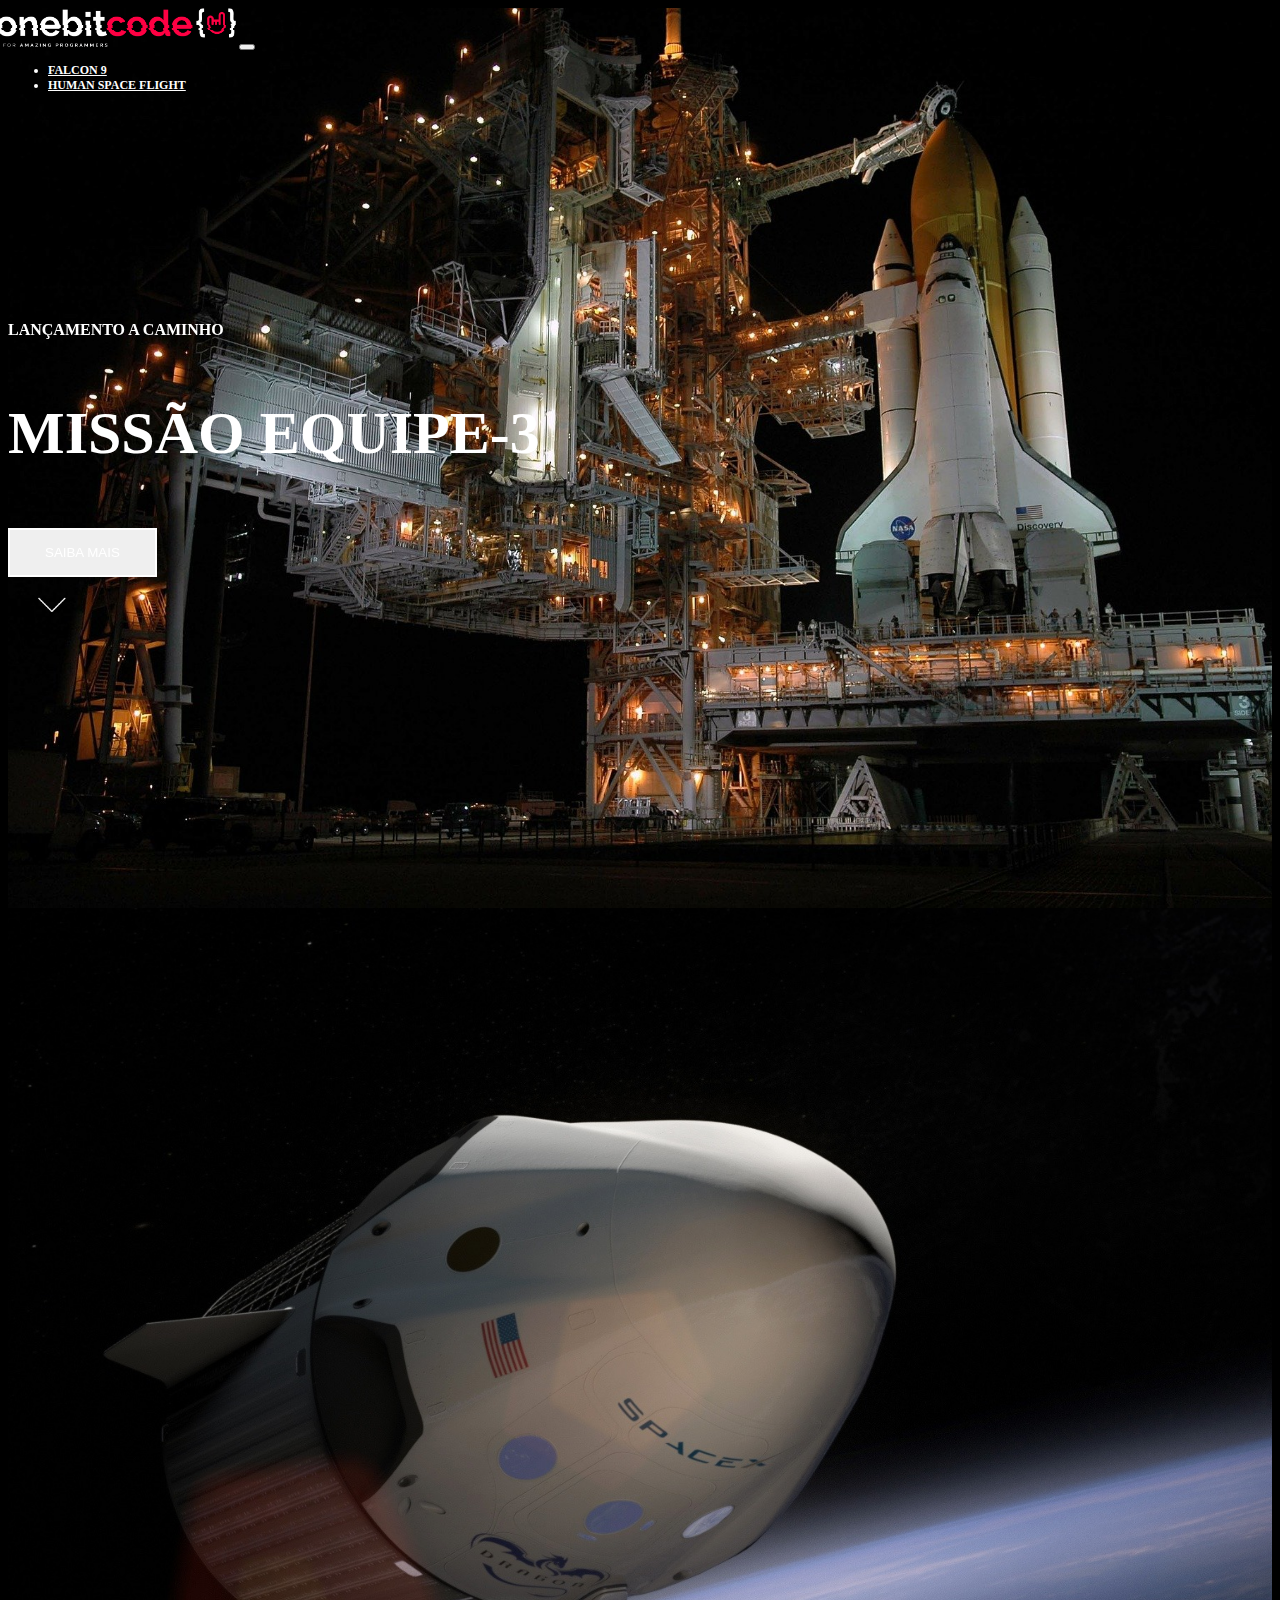
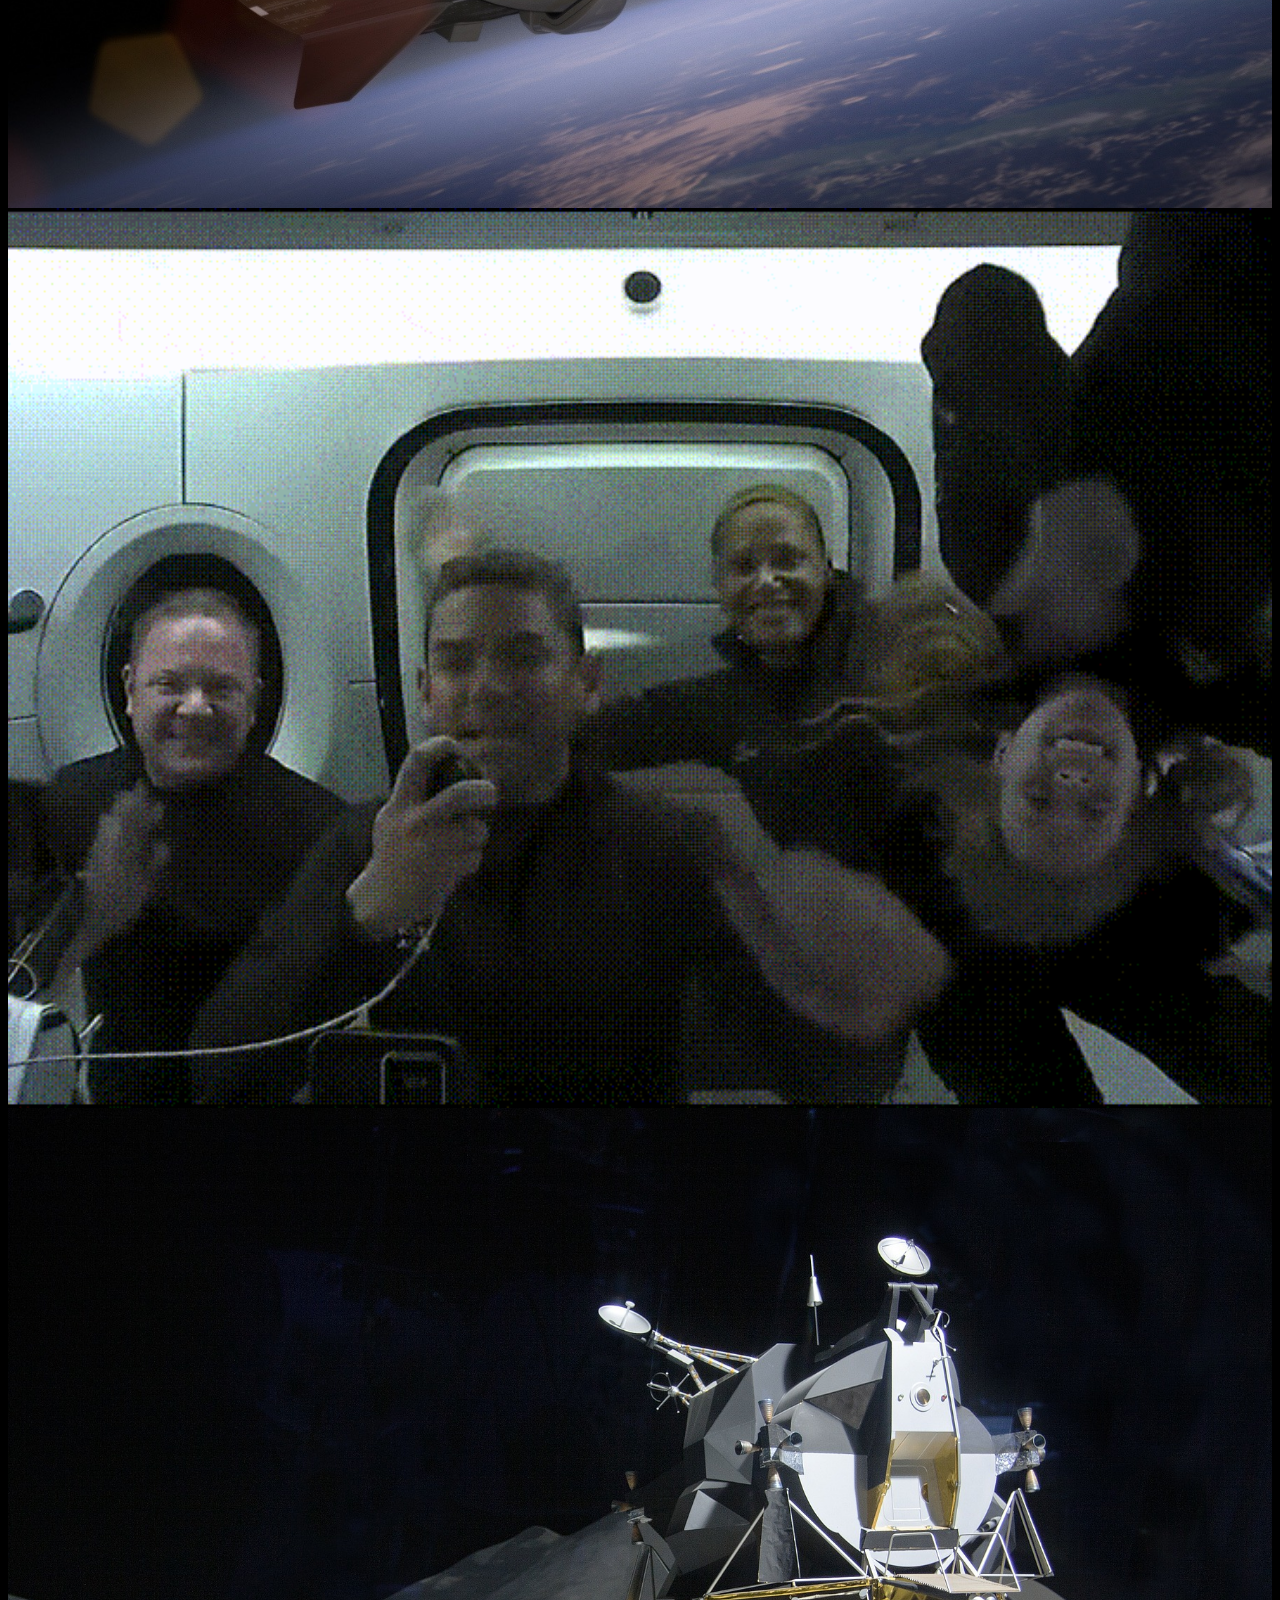
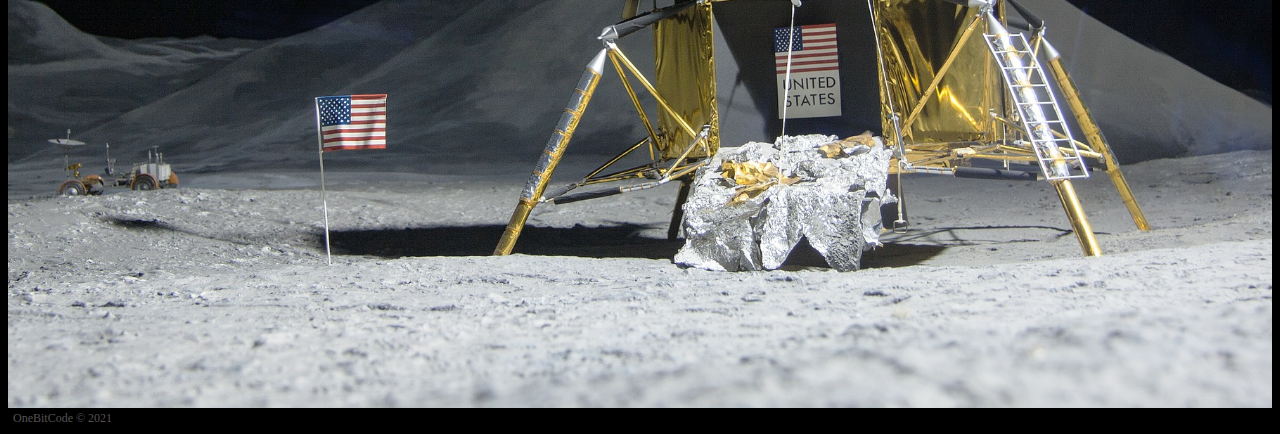
<file: index.html>
<!DOCTYPE html>
<html lang="en">
	<head>
		<meta charset="UTF-8" />
		<meta http-equiv="X-UA-Compatible" content="IE=edge" />
		<meta name="viewport" content="width=device-width, initial-scale=1.0" />

		<link
			rel="shortcut icon"
			href="./resources/img/favicon.png"
			type="image/x-icon"
		/>

		<!-- Link Text Animation -->
		<link rel="stylesheet" href="https://unpkg.com/aos@next/dist/aos.css" />

		<!-- Link Bootstrap Css -->
		<link
			href="https://cdn.jsdelivr.net/npm/bootstrap@5.3.0-alpha3/dist/css/bootstrap.min.css"
			rel="stylesheet"
			integrity="sha384-KK94CHFLLe+nY2dmCWGMq91rCGa5gtU4mk92HdvYe+M/SXH301p5ILy+dN9+nJOZ"
			crossorigin="anonymous"
		/>

		<!-- Link Css -->
		<link rel="stylesheet" href="./css/style.css" />

		<title>One Bit X - Home</title>
	</head>
	<body>
		<div
			class="mainContainer container1 mx-auto container-fluid"
			id="container1"
		>
			<div class="container">
				<header class="header">
					<nav class="navbar navbar-expand-lg navbar-dark bg-transparent pt-4">
						<div class="container-fluid">
							<a class="navbar-brand" href="index.html"
								><img
									class="navBarLogo"
									src="./resources/img/logo-obc-2021-darkbg.png"
									alt="LogoOneBitX"
							/></a>
							<button
								class="navbar-toggler"
								type="button"
								data-bs-toggle="collapse"
								data-bs-target="#navbarNav"
								aria-controls="navbarNav"
								aria-expanded="false"
								aria-label="Toggle navigation"
							>
								<span class="navbar-toggler-icon"></span>
							</button>
							<div class="collapse navbar-collapse ms-4" id="navbarNav">
								<ul class="navbar-nav">
									<li class="nav-item">
										<a
											class="nav-link falcon9 align-middle"
											aria-current="page"
											href="./html/falcon9.html"
											><span>Falcon 9</span></a
										>
									</li>
									<li class="nav-item">
										<a
											class="nav-link humanSpaceFly"
											aria-current="page"
											href="./html/humanSpace.html"
											><span>Human Space Flight</span></a
										>
									</li>
								</ul>
							</div>
						</div>
					</nav>
				</header>
			</div>
			<div
				class="container titlePadding"
				data-aos="fade-up"
				data-aos-duration="1500"
			>
				<div class="text-box">
					<p class="h5">Lançamento a caminho</p>
					<p class="h1">Missão Equipe-3</p>
				</div>
				<button type="button" class="btn btn-outline-light mt-5">
					Saiba Mais
				</button>
				<div class="text-center mt-2">
					<a href="#container2"
						><img
							src="./resources/img/home/arrowDown.gif"
							alt="nextSectionButton"
							class="arrowDown"
					/></a>
				</div>
			</div>
		</div>

		<div
			class="mainContainer container2 mx-auto container-fluid"
			id="container2"
		>
			<div
				class="container titlePadding"
				data-aos="fade-right"
				data-aos-duration="1500"
			>
				<div class="text-box">
					<p class="h5">Missão Concluida</p>
					<p class="h1 shortTitle">Missão Equipe-2 Retornou para a Terra</p>
				</div>
				<button type="button" class="btn btn-outline-light mt-5">
					Saiba Mais
				</button>
				<div class="text-center mt-2">
					<a href="#container3"
						><img
							src="./resources/img/home/arrowDown.gif"
							alt="nextSectionButton"
							class="arrowDown"
					/></a>
				</div>
			</div>
		</div>

		<div
			class="mainContainer container3 mx-auto container-fluid"
			id="container3"
		>
			<div
				class="container titlePadding"
				data-aos="fade-down"
				data-aos-duration="1500"
			>
				<div class="text-box">
					<p class="h5">Missão Concluida</p>
					<p class="h1 shortTitle">Dragon Retornou para a Terra</p>
				</div>
				<button type="button" class="btn btn-outline-light mt-5">
					Saiba Mais
				</button>
				<div class="text-center mt-2">
					<a href="#container4"
						><img
							src="./resources/img/home/arrowDown.gif"
							alt="nextSectionButton"
							class="arrowDown"
					/></a>
				</div>
			</div>
		</div>

		<div
			class="mainContainer container4 mx-auto container-fluid"
			id="container4"
		>
			<div
				class="container titlePadding"
				data-aos="fade-down-right"
				data-aos-duration="1500"
			>
				<div class="text-box">
					<p class="h1 shortTitle">STARSHIP POUSA ASTRONAUTAS DA NASA NA LUA</p>
				</div>
				<button type="button" class="btn btn-outline-light mt-5">
					Saiba Mais
				</button>
			</div>
		</div>

		<div class="container">
			<footer class="footer text-center">
				<span class="copyOBC">OneBitCode © 2021</span>
			</footer>
		</div>
		<!-- Link Animation Text Js -->
		<script src="https://unpkg.com/aos@next/dist/aos.js"></script>
		<script>
			AOS.init();
		</script>
		<!-- Link Bootstrap Js -->
		<script
			src="https://cdn.jsdelivr.net/npm/bootstrap@5.3.0-alpha3/dist/js/bootstrap.bundle.min.js"
			integrity="sha384-ENjdO4Dr2bkBIFxQpeoTz1HIcje39Wm4jDKdf19U8gI4ddQ3GYNS7NTKfAdVQSZe"
			crossorigin="anonymous"
		></script>
	</body>
</html>
</file>
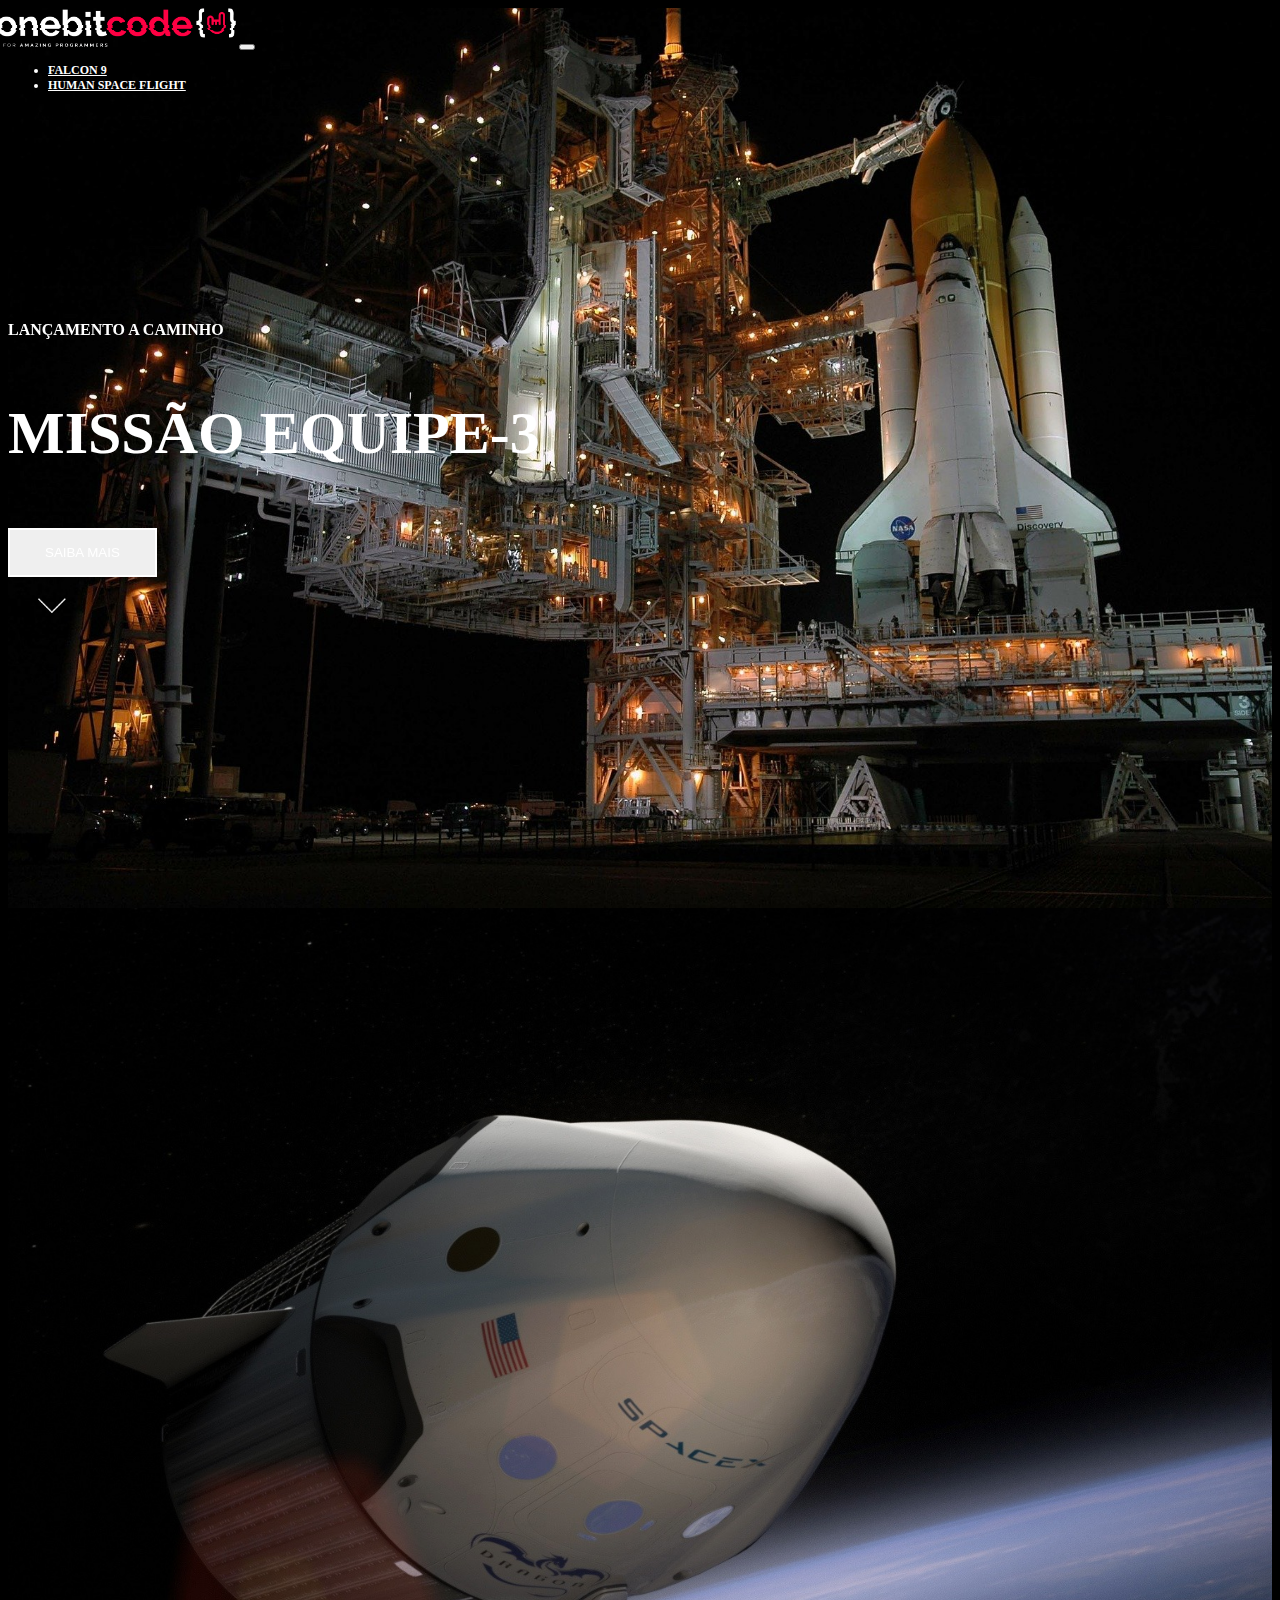
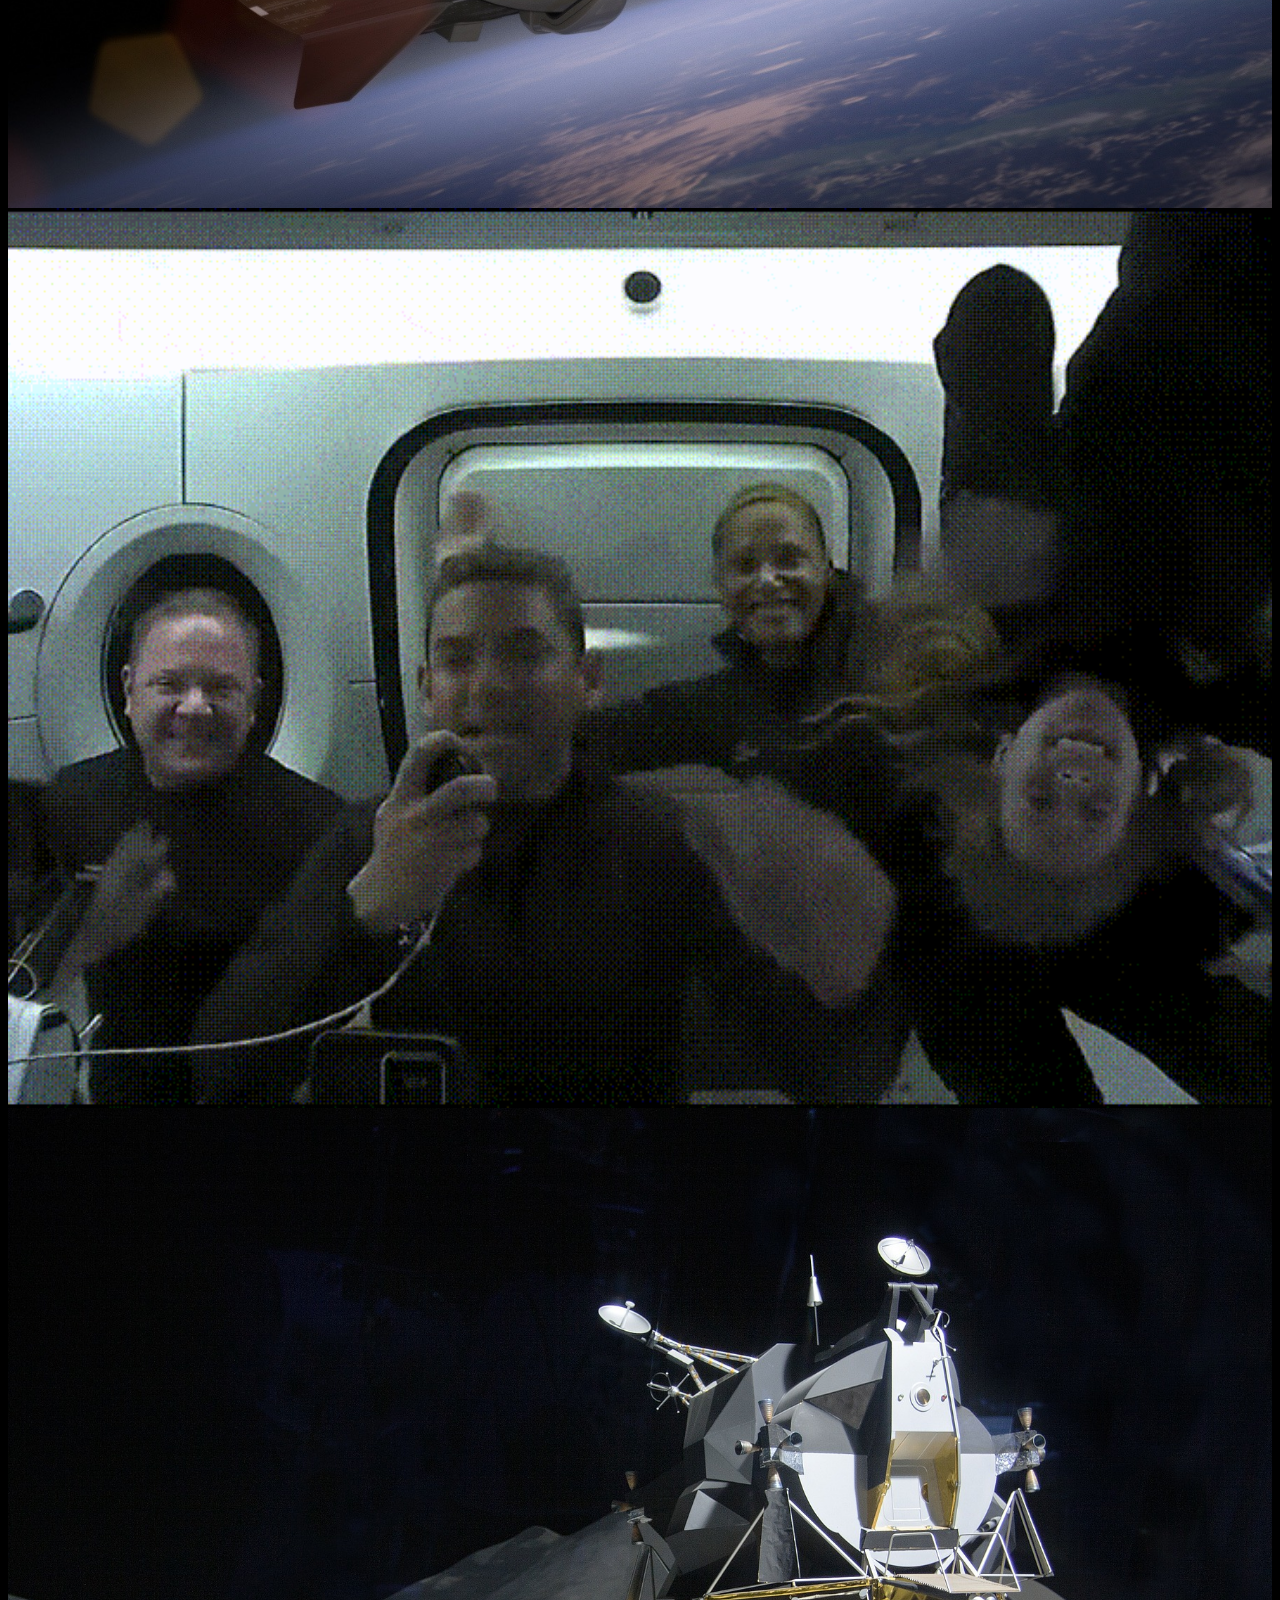
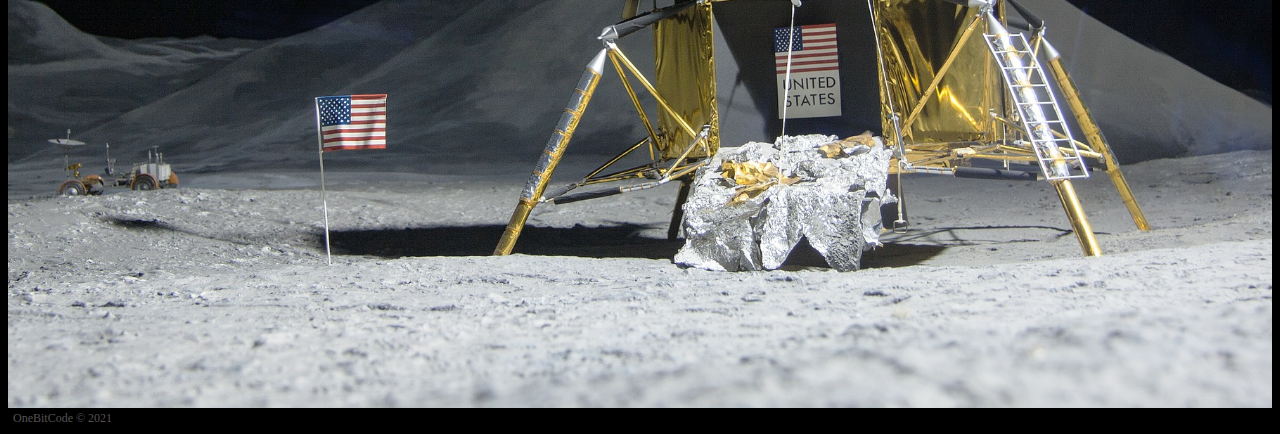
<file: html/index.html>
<!DOCTYPE html>
<html lang="en">
	<head>
		<meta charset="UTF-8" />
		<meta http-equiv="X-UA-Compatible" content="IE=edge" />
		<meta name="viewport" content="width=device-width, initial-scale=1.0" />

		<link
			rel="shortcut icon"
			href="../resources/img/favicon.png"
			type="image/x-icon"
		/>

		<!-- Link Text Animation -->
		<link rel="stylesheet" href="https://unpkg.com/aos@next/dist/aos.css" />

		<!-- Link Bootstrap Css -->
		<link
			href="https://cdn.jsdelivr.net/npm/bootstrap@5.3.0-alpha3/dist/css/bootstrap.min.css"
			rel="stylesheet"
			integrity="sha384-KK94CHFLLe+nY2dmCWGMq91rCGa5gtU4mk92HdvYe+M/SXH301p5ILy+dN9+nJOZ"
			crossorigin="anonymous"
		/>

		<!-- Link Css -->
		<link rel="stylesheet" href="../css/style.css" />

		<title>One Bit X - Home</title>
	</head>
	<body>
		<div
			class="mainContainer container1 mx-auto container-fluid"
			id="container1"
		>
			<div class="container">
				<header class="header">
					<nav class="navbar navbar-expand-lg navbar-dark bg-transparent pt-4">
						<div class="container-fluid">
							<a class="navbar-brand" href="index.html"
								><img
									class="navBarLogo"
									src="../resources/img/logo-obc-2021-darkbg.png"
									alt="LogoOneBitX"
							/></a>
							<button
								class="navbar-toggler"
								type="button"
								data-bs-toggle="collapse"
								data-bs-target="#navbarNav"
								aria-controls="navbarNav"
								aria-expanded="false"
								aria-label="Toggle navigation"
							>
								<span class="navbar-toggler-icon"></span>
							</button>
							<div class="collapse navbar-collapse ms-4" id="navbarNav">
								<ul class="navbar-nav">
									<li class="nav-item">
										<a
											class="nav-link falcon9 align-middle"
											aria-current="page"
											href="falcon9.html"
											><span>Falcon 9</span></a
										>
									</li>
									<li class="nav-item">
										<a
											class="nav-link humanSpaceFly"
											aria-current="page"
											href="humanSpace.html"
											><span>Human Space Flight</span></a
										>
									</li>
								</ul>
							</div>
						</div>
					</nav>
				</header>
			</div>
			<div
				class="container titlePadding"
				data-aos="fade-up"
				data-aos-duration="1500"
			>
				<div class="text-box">
					<p class="h5">Lançamento a caminho</p>
					<p class="h1">Missão Equipe-3</p>
				</div>
				<button type="button" class="btn btn-outline-light mt-5">
					Saiba Mais
				</button>
				<div class="text-center mt-2">
					<a href="#container2"
						><img
							src="../resources/img/home/arrowDown.gif"
							alt="nextSectionButton"
							class="arrowDown"
					/></a>
				</div>
			</div>
		</div>

		<div
			class="mainContainer container2 mx-auto container-fluid"
			id="container2"
		>
			<div
				class="container titlePadding"
				data-aos="fade-right"
				data-aos-duration="1500"
			>
				<div class="text-box">
					<p class="h5">Missão Concluida</p>
					<p class="h1 shortTitle">Missão Equipe-2 Retornou para a Terra</p>
				</div>
				<button type="button" class="btn btn-outline-light mt-5">
					Saiba Mais
				</button>
				<div class="text-center mt-2">
					<a href="#container3"
						><img
							src="../resources/img/home/arrowDown.gif"
							alt="nextSectionButton"
							class="arrowDown"
					/></a>
				</div>
			</div>
		</div>

		<div
			class="mainContainer container3 mx-auto container-fluid"
			id="container3"
		>
			<div
				class="container titlePadding"
				data-aos="fade-down"
				data-aos-duration="1500"
			>
				<div class="text-box">
					<p class="h5">Missão Concluida</p>
					<p class="h1 shortTitle">Dragon Retornou para a Terra</p>
				</div>
				<button type="button" class="btn btn-outline-light mt-5">
					Saiba Mais
				</button>
				<div class="text-center mt-2">
					<a href="#container4"
						><img
							src="../resources/img/home/arrowDown.gif"
							alt="nextSectionButton"
							class="arrowDown"
					/></a>
				</div>
			</div>
		</div>

		<div
			class="mainContainer container4 mx-auto container-fluid"
			id="container4"
		>
			<div
				class="container titlePadding"
				data-aos="fade-down-right"
				data-aos-duration="1500"
			>
				<div class="text-box">
					<p class="h1 shortTitle">STARSHIP POUSA ASTRONAUTAS DA NASA NA LUA</p>
				</div>
				<button type="button" class="btn btn-outline-light mt-5">
					Saiba Mais
				</button>
			</div>
		</div>

		<div class="container">
			<footer class="footer text-center">
				<span class="copyOBC">OneBitCode © 2021</span>
			</footer>
		</div>
		<!-- Link Animation Text Js -->
		<script src="https://unpkg.com/aos@next/dist/aos.js"></script>
		<script>
			AOS.init();
		</script>
		<!-- Link Bootstrap Js -->
		<script
			src="https://cdn.jsdelivr.net/npm/bootstrap@5.3.0-alpha3/dist/js/bootstrap.bundle.min.js"
			integrity="sha384-ENjdO4Dr2bkBIFxQpeoTz1HIcje39Wm4jDKdf19U8gI4ddQ3GYNS7NTKfAdVQSZe"
			crossorigin="anonymous"
		></script>
	</body>
</html>
</file>
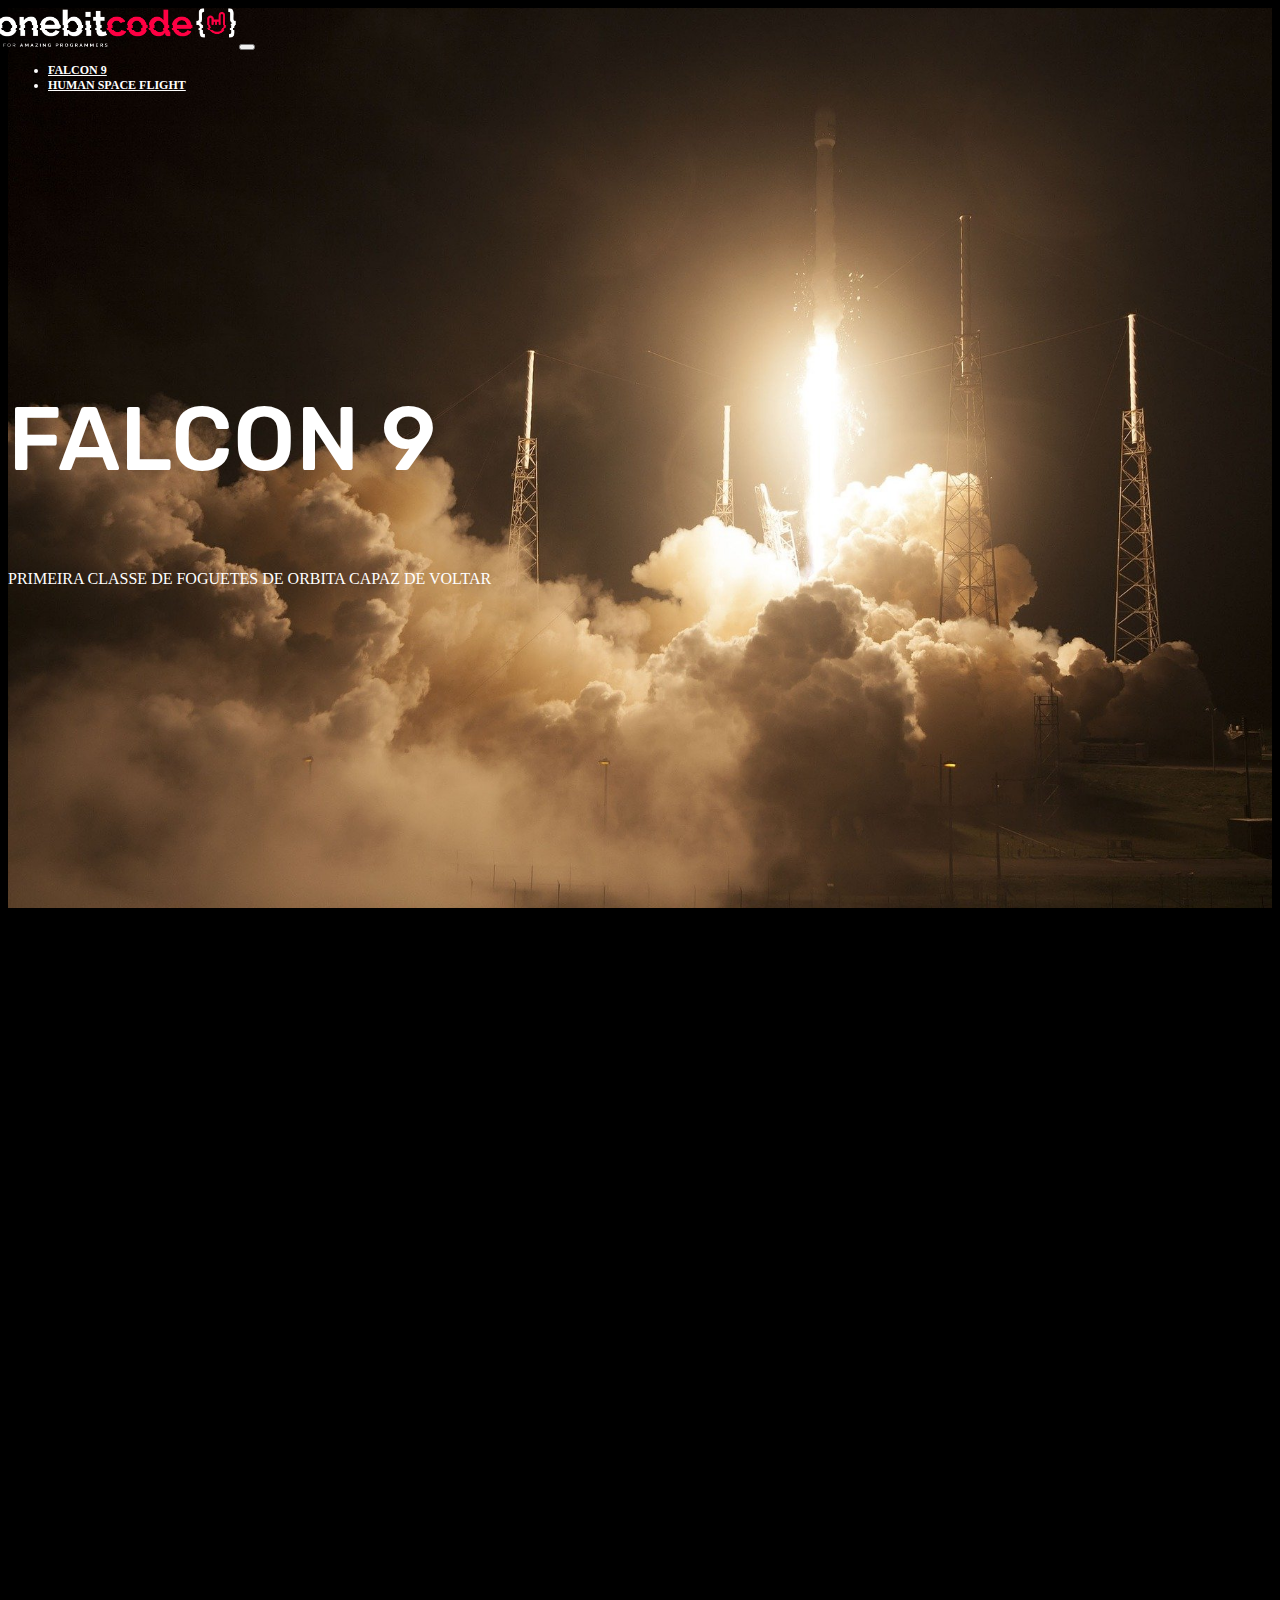
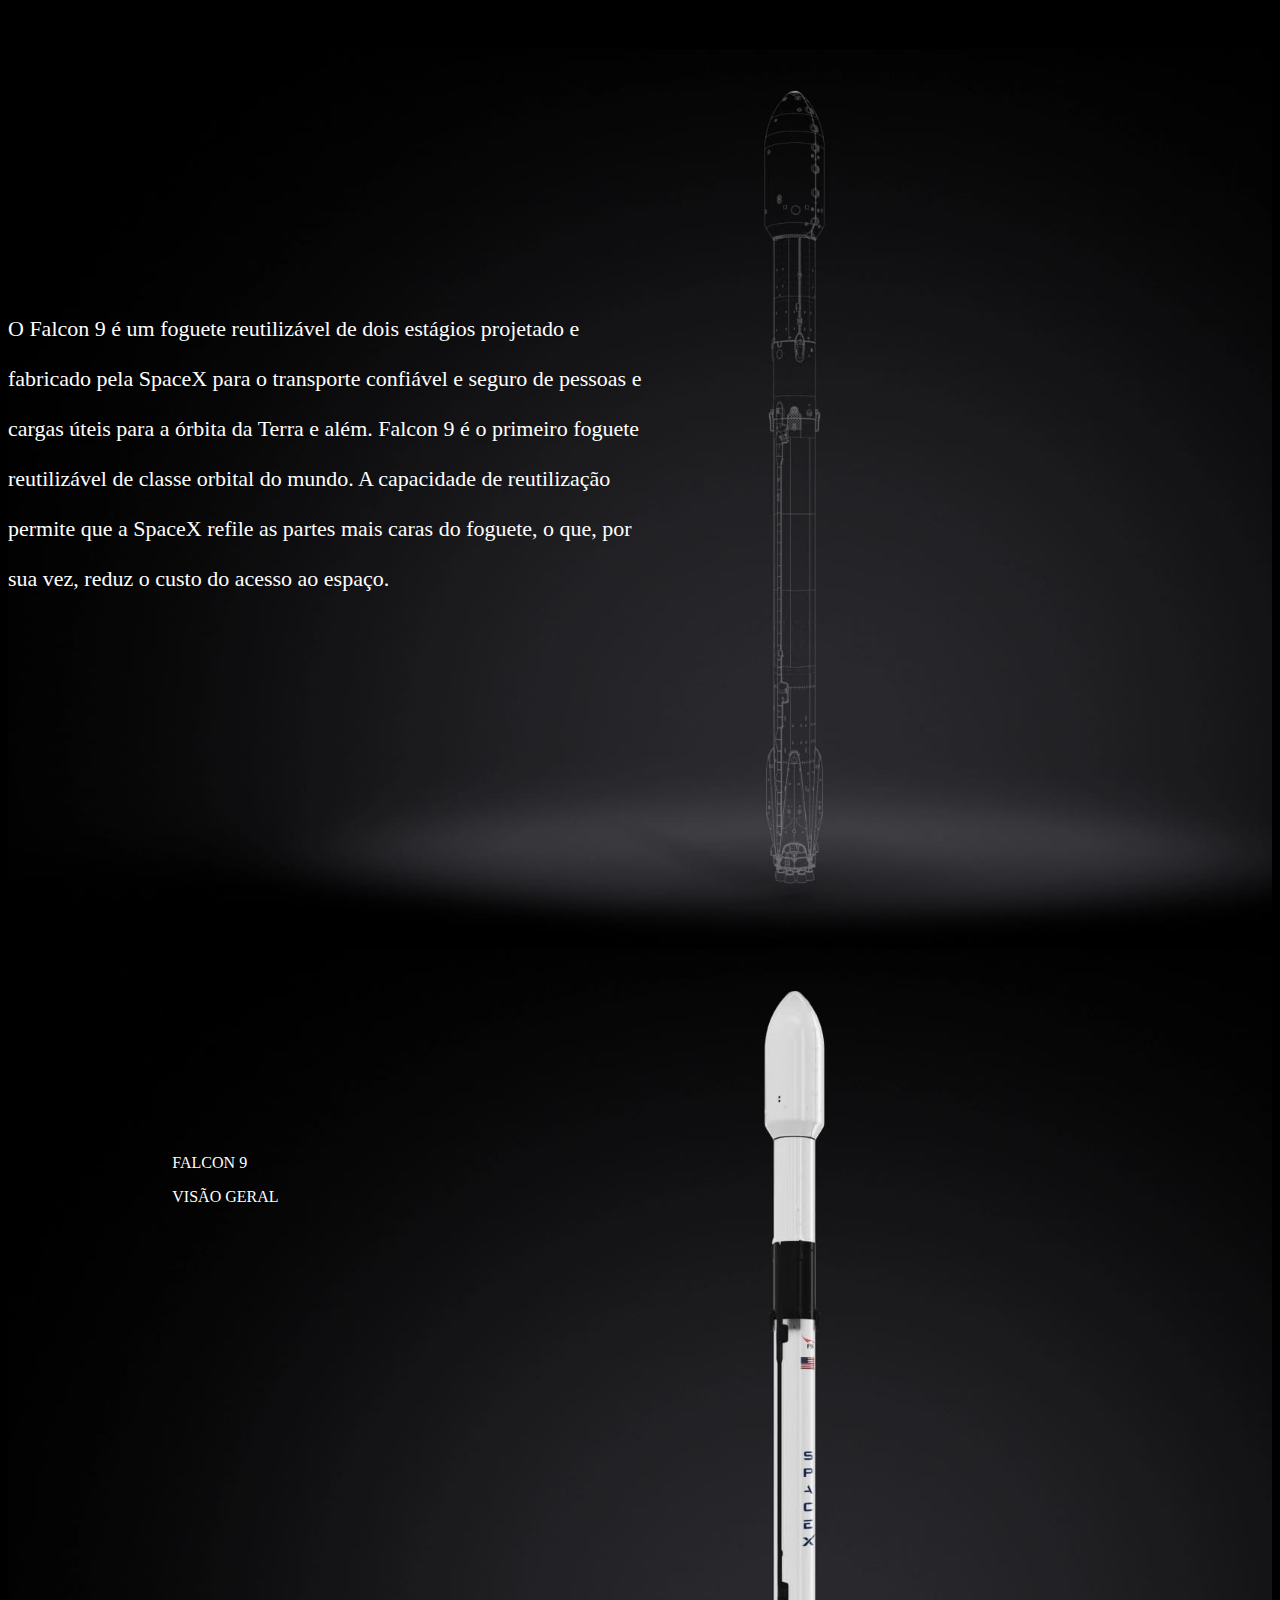
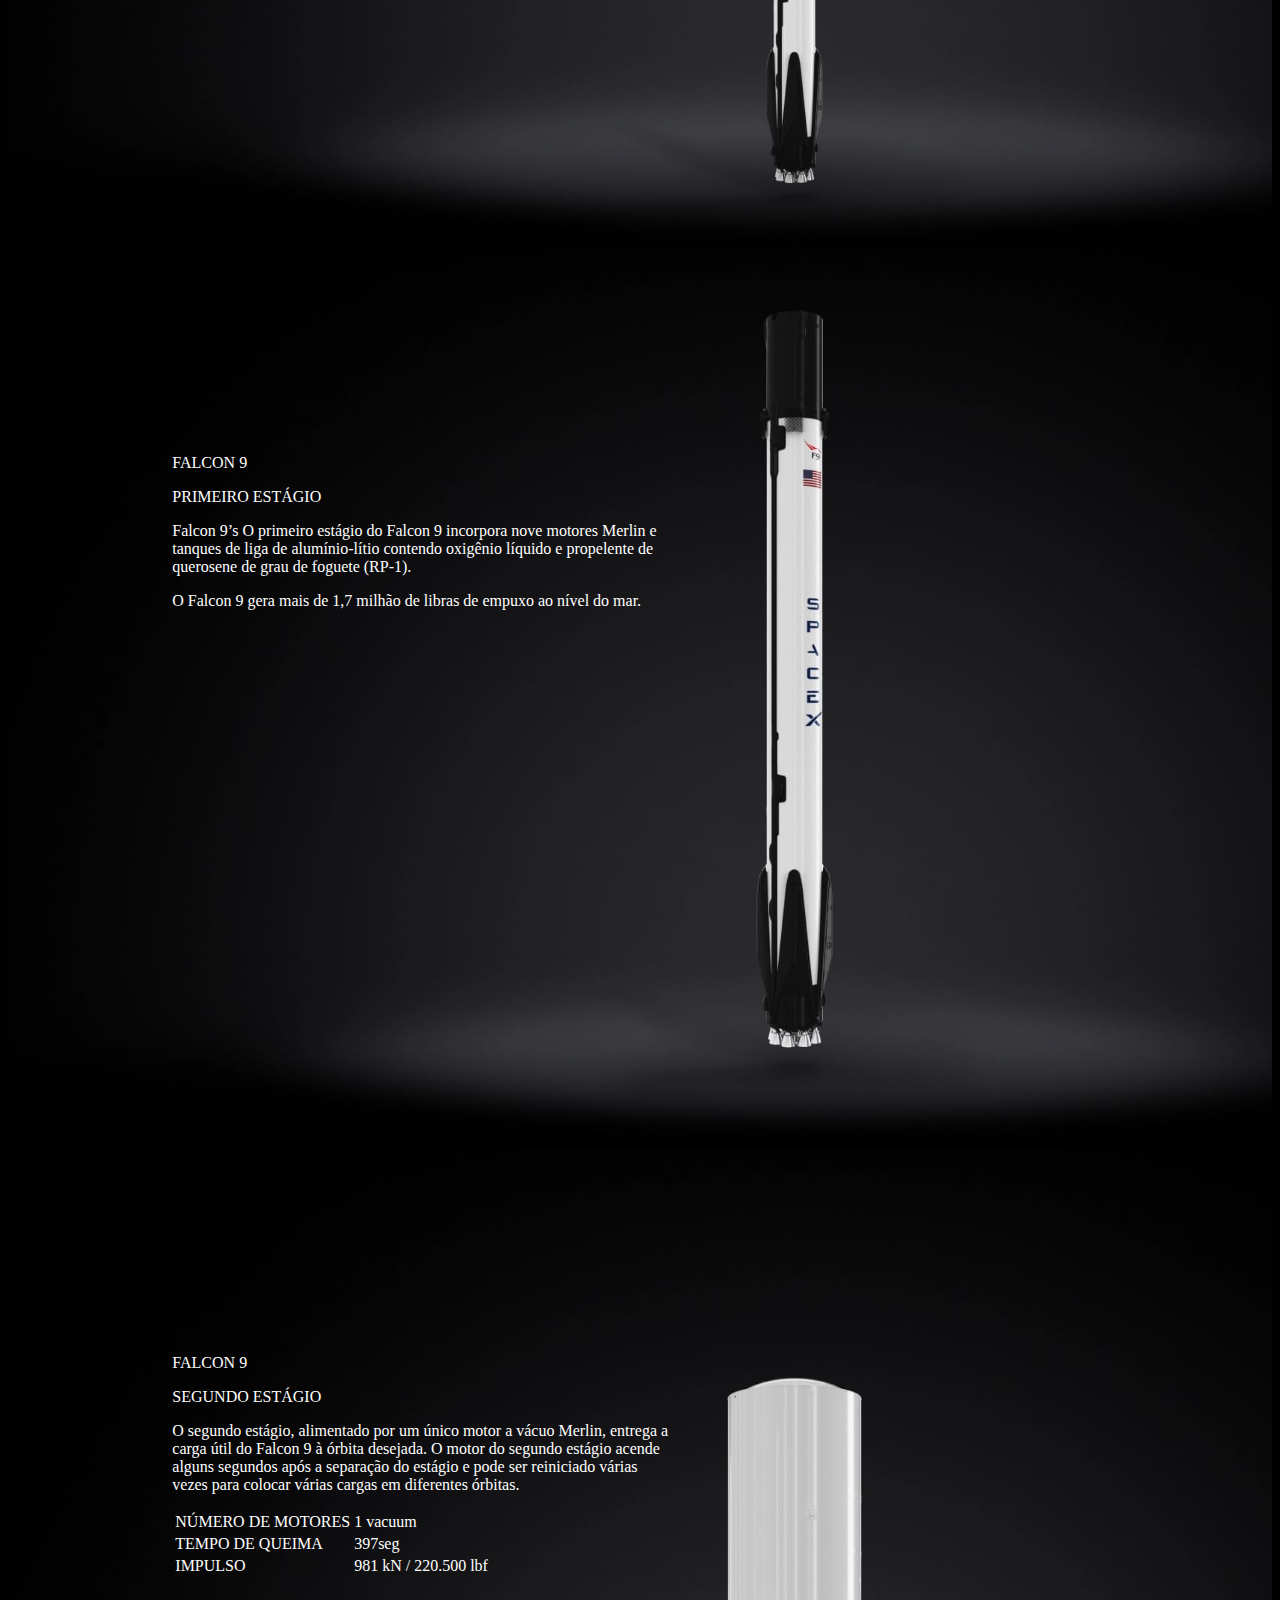
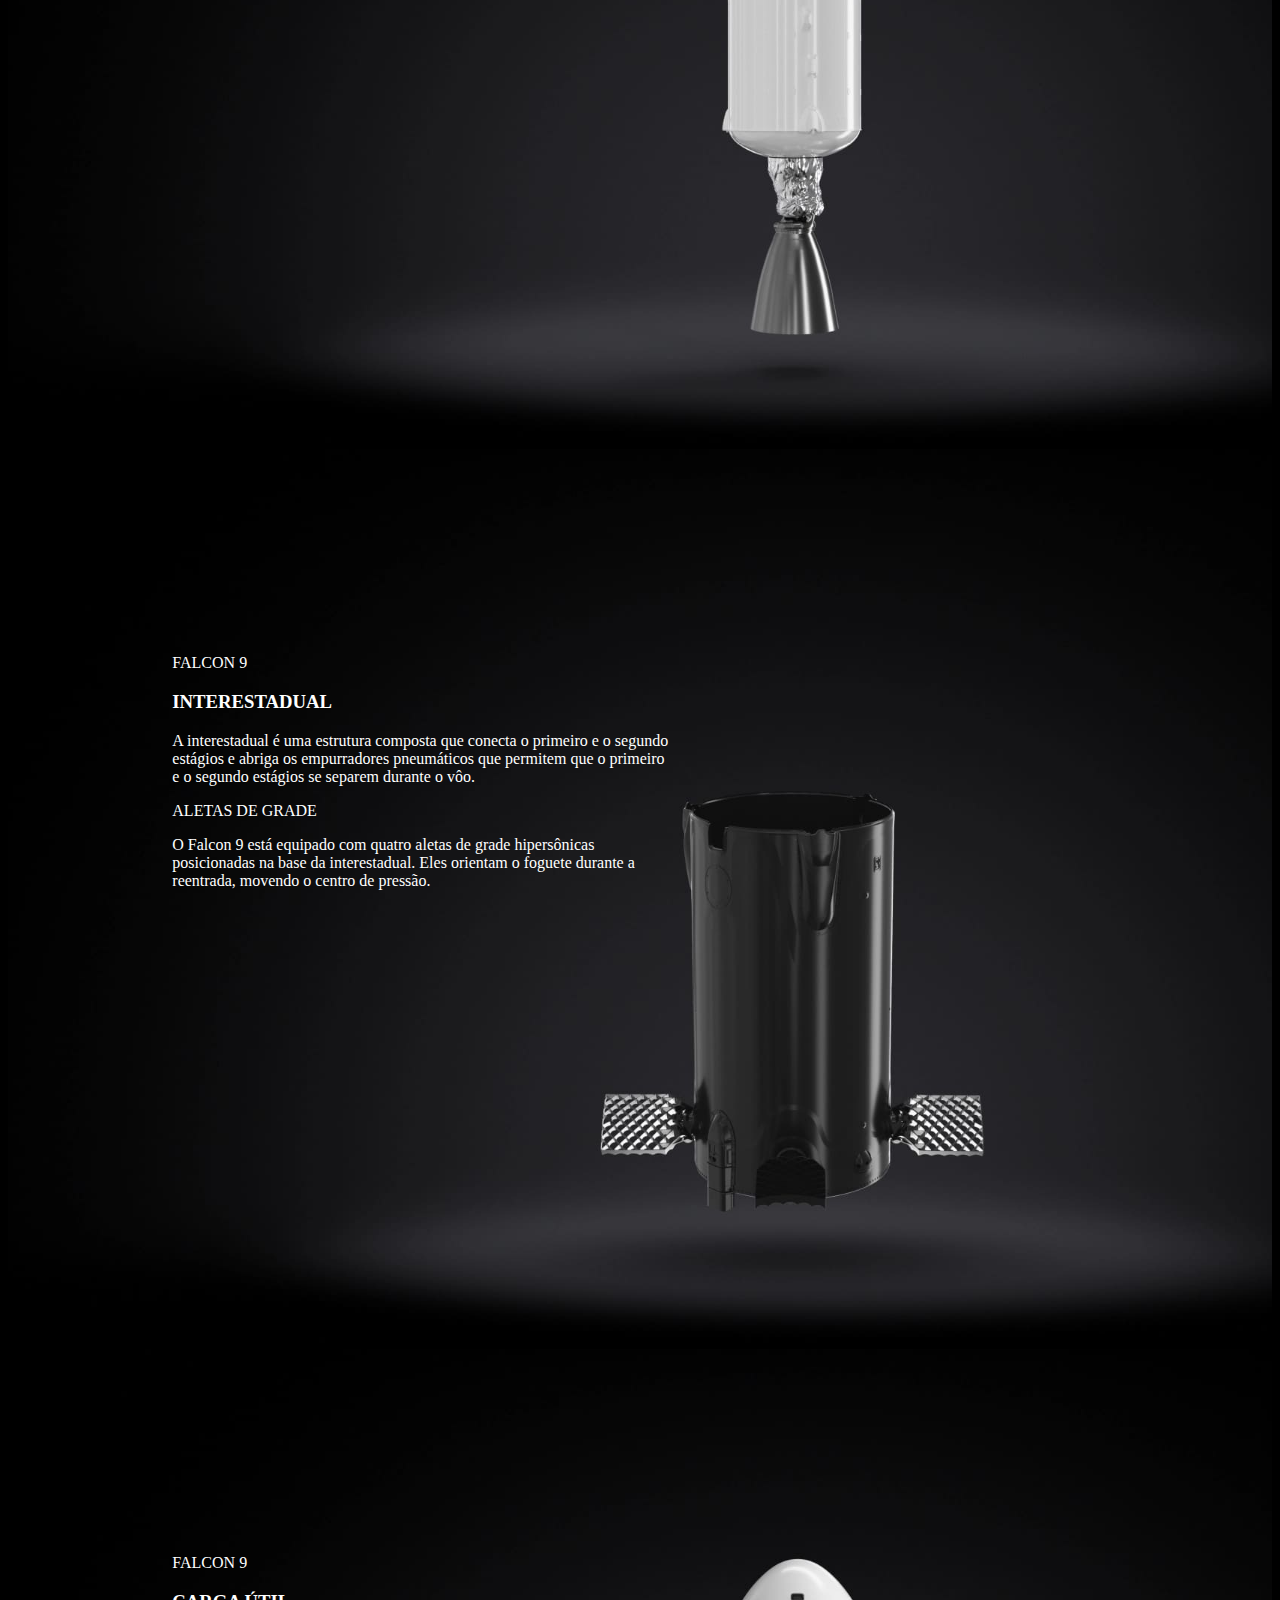
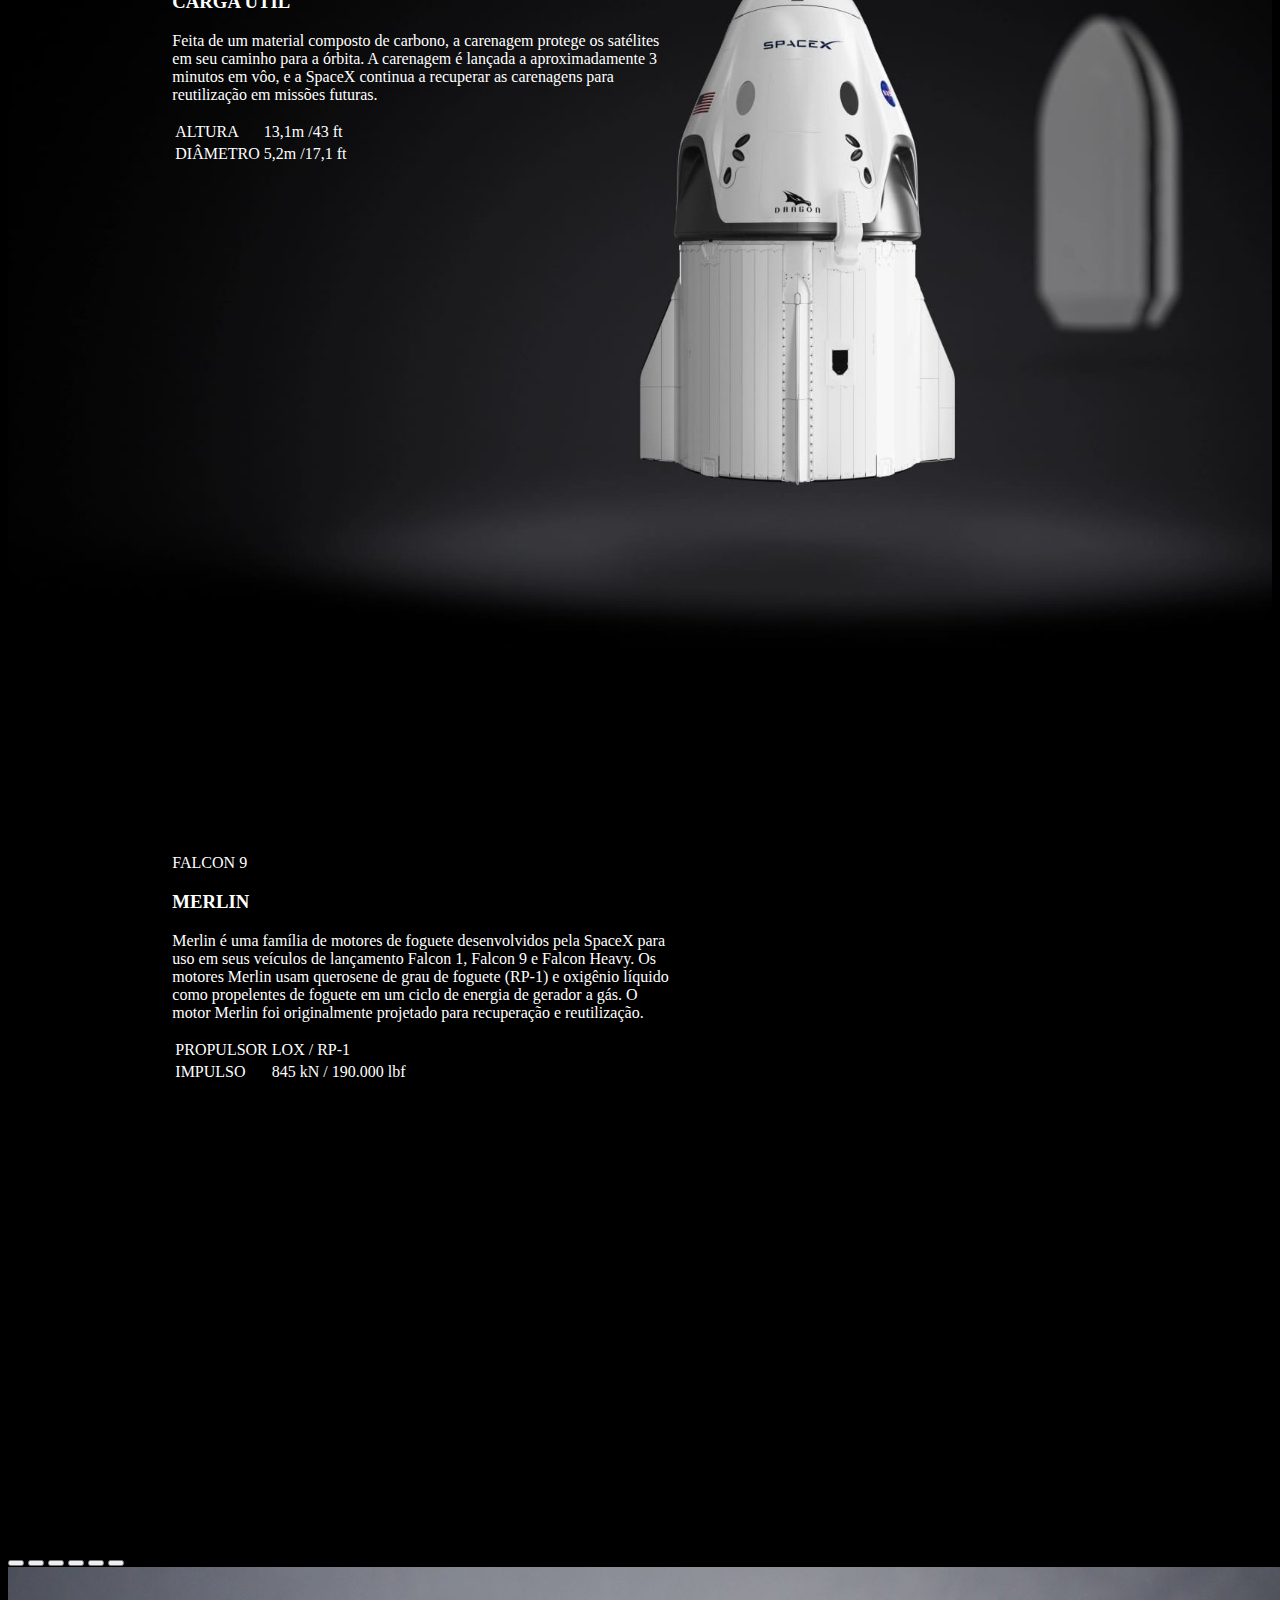
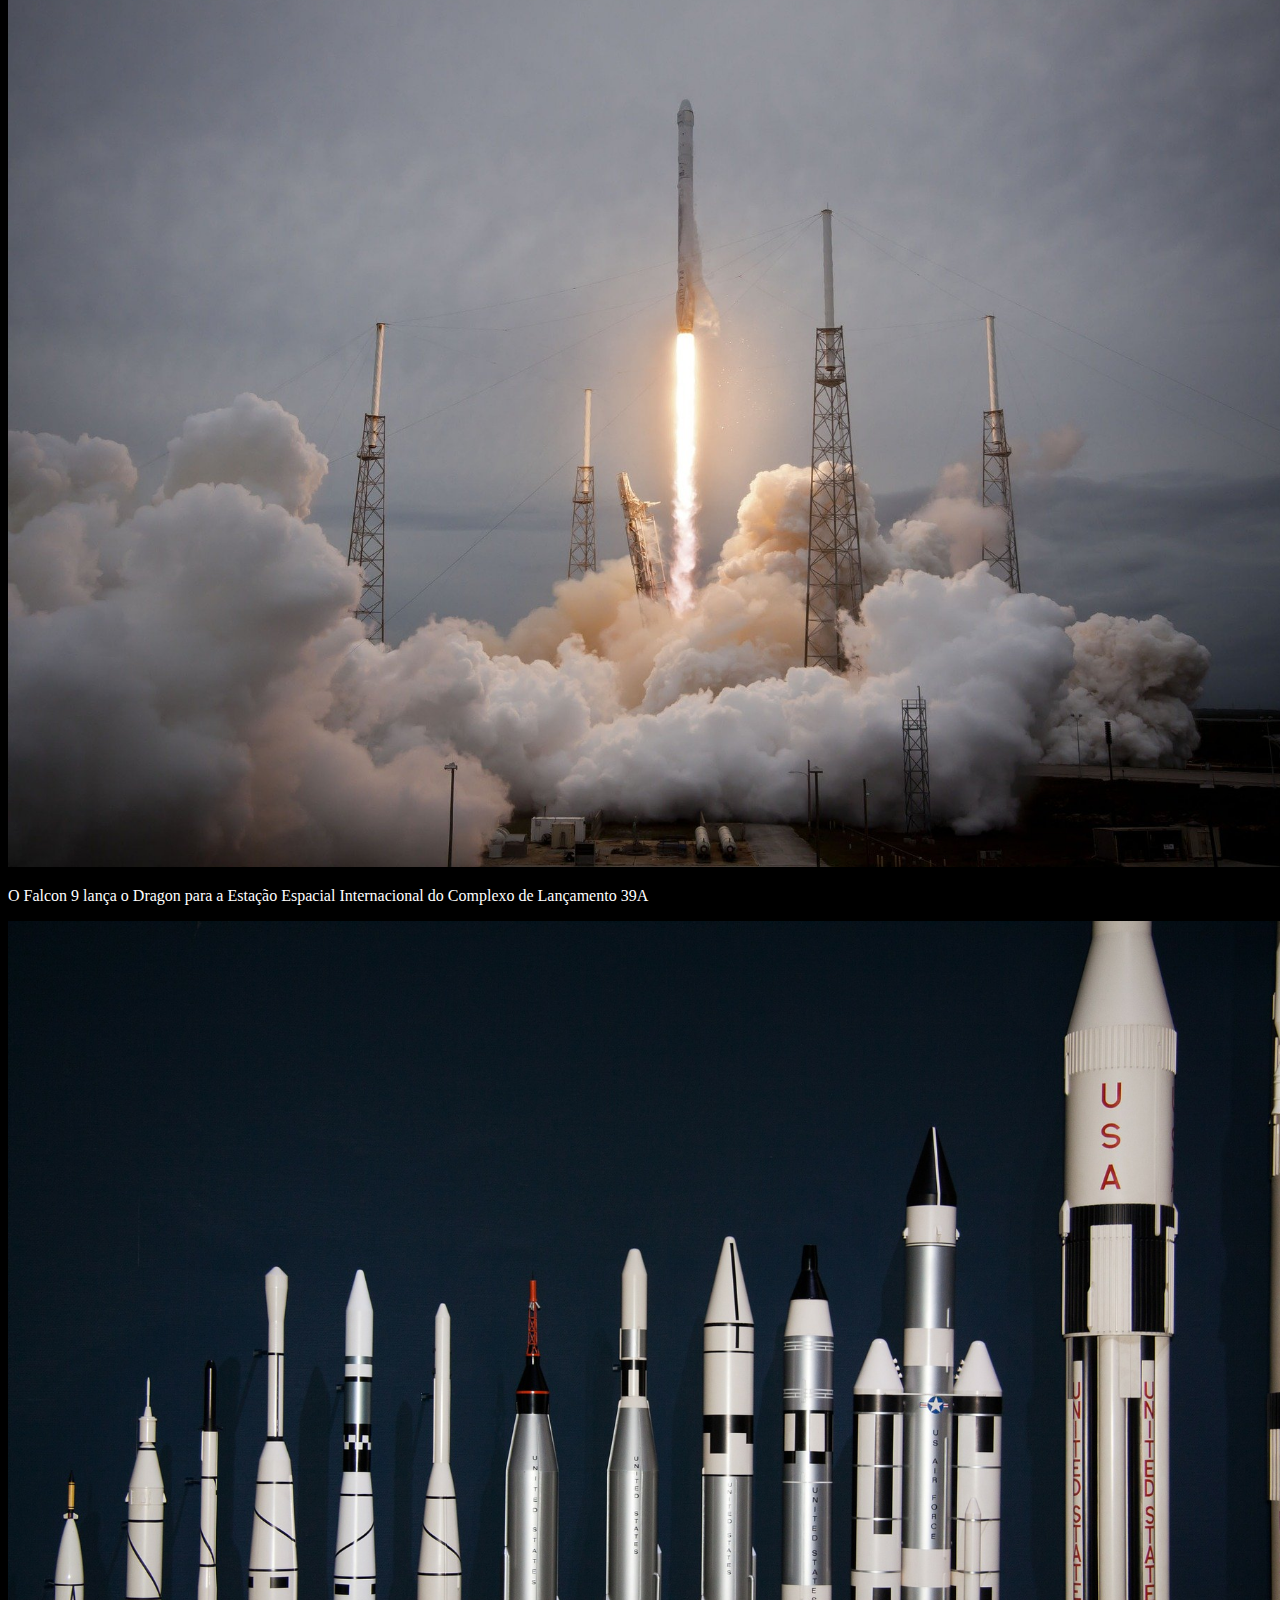
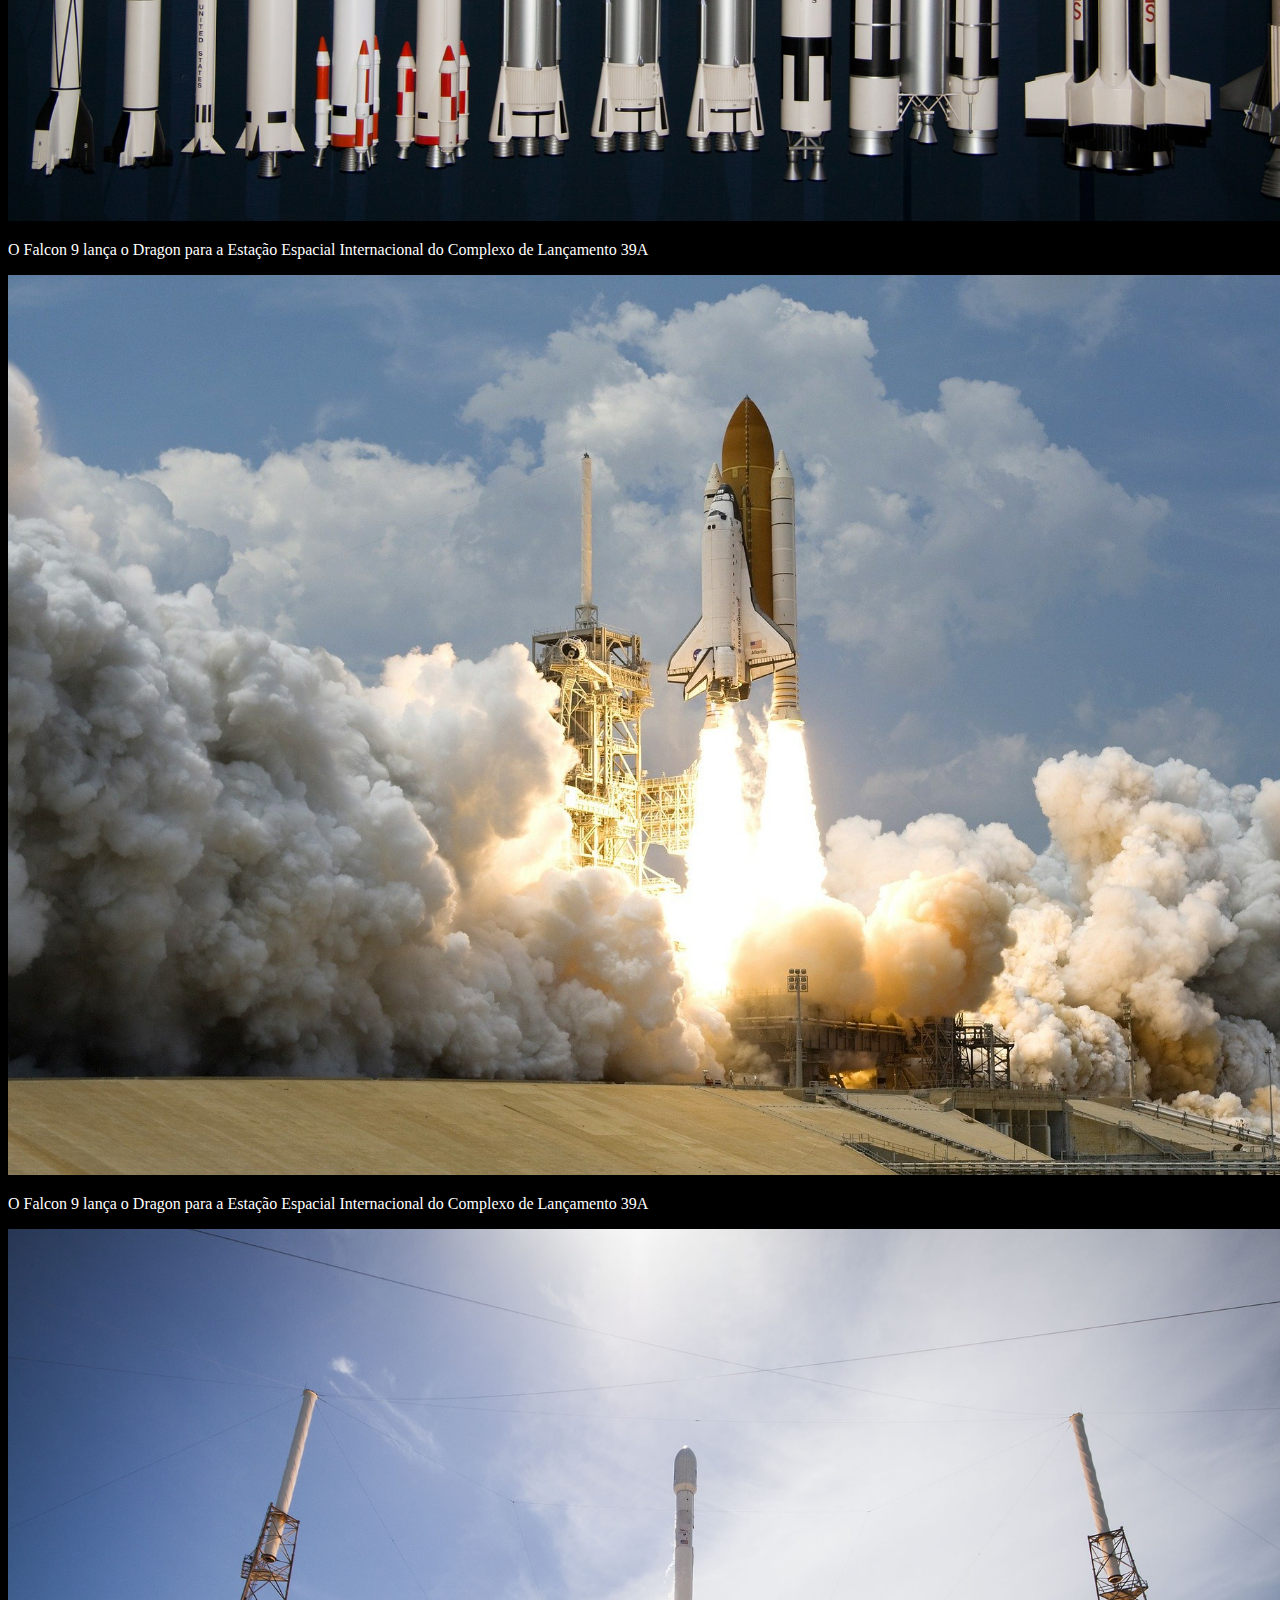
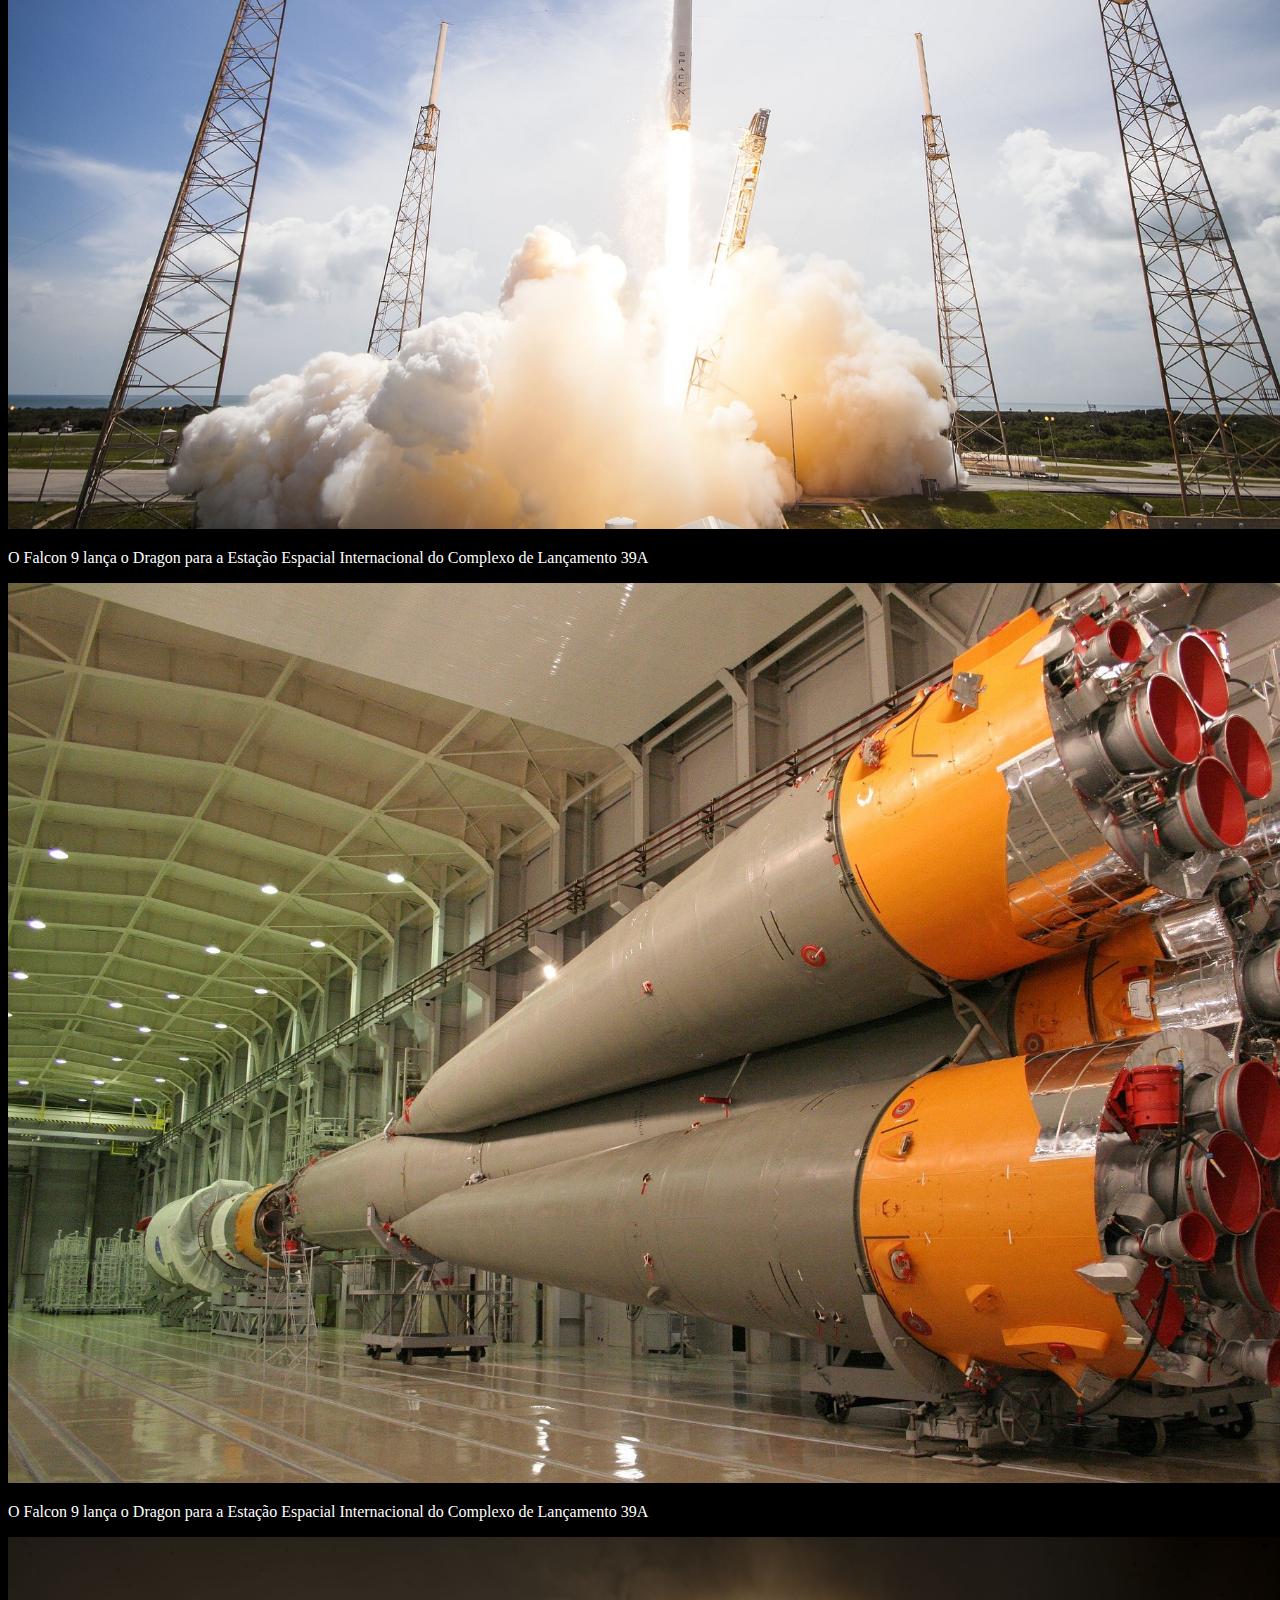
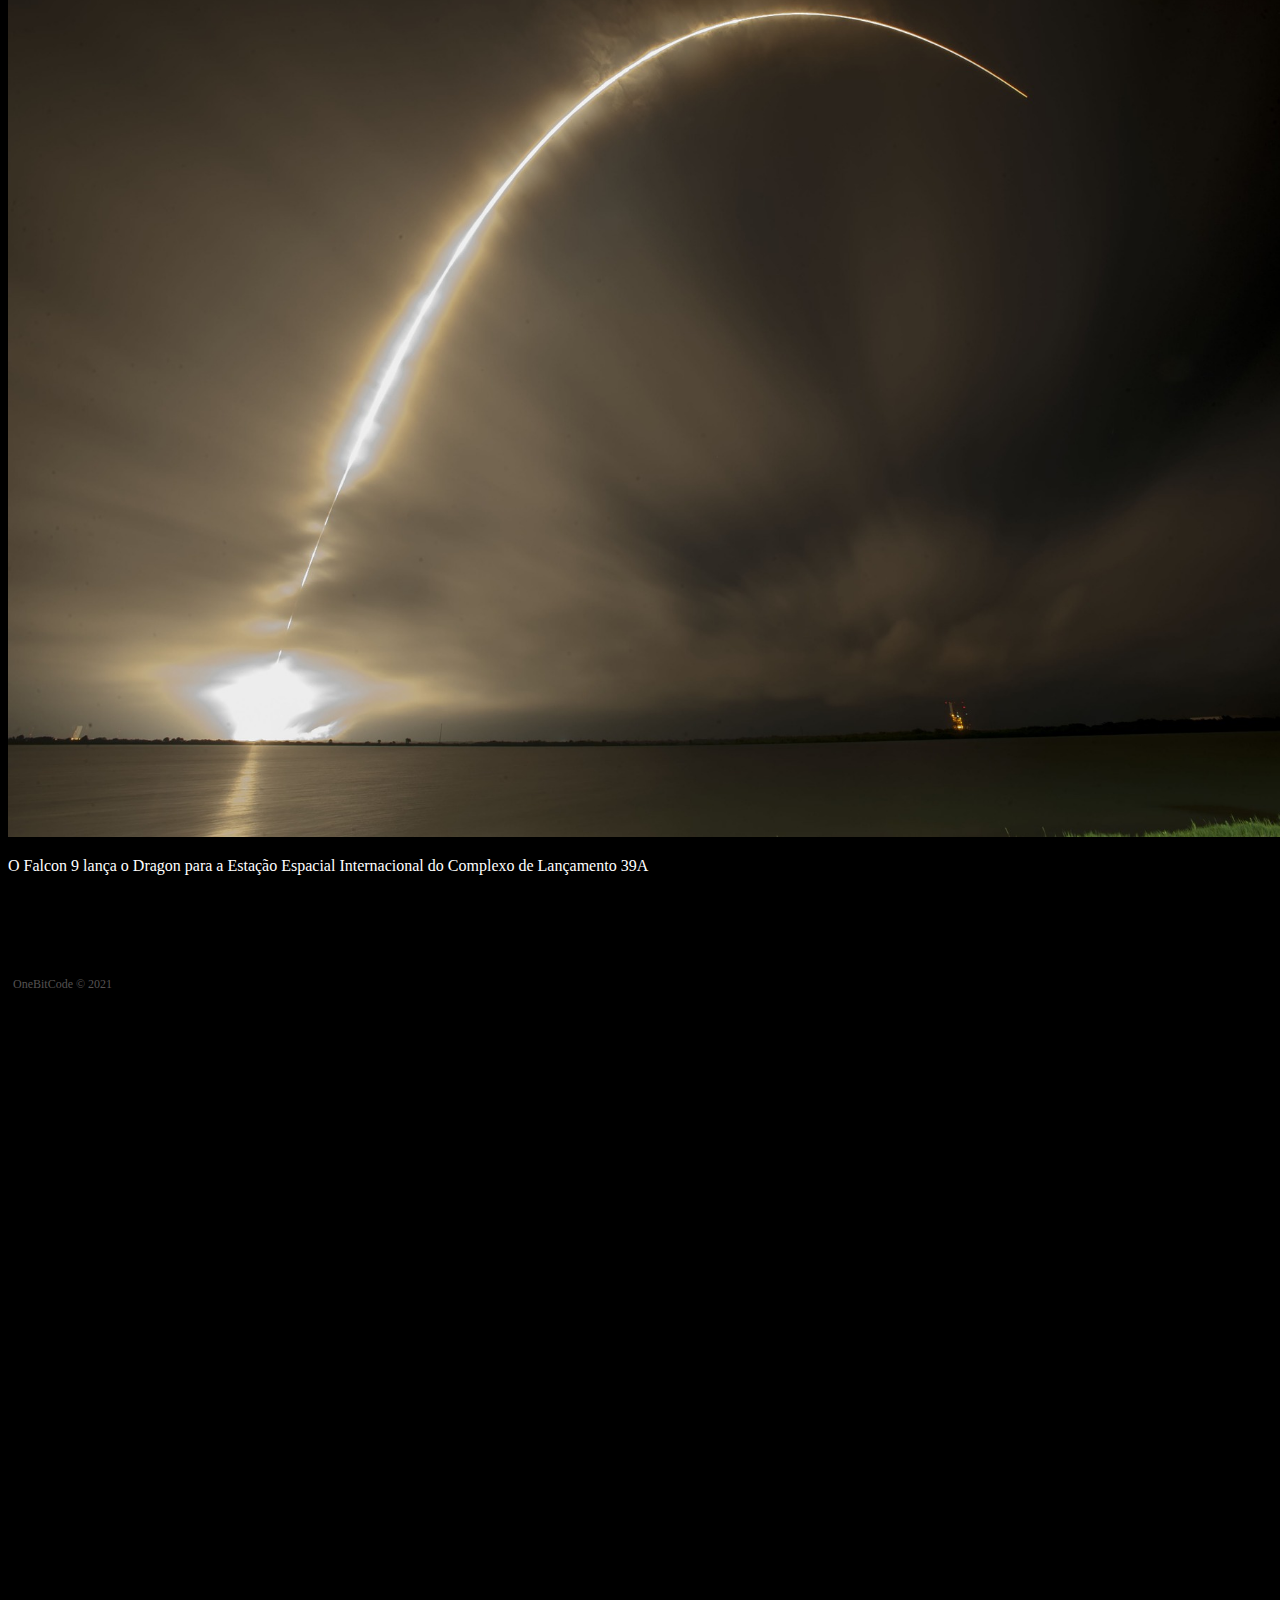
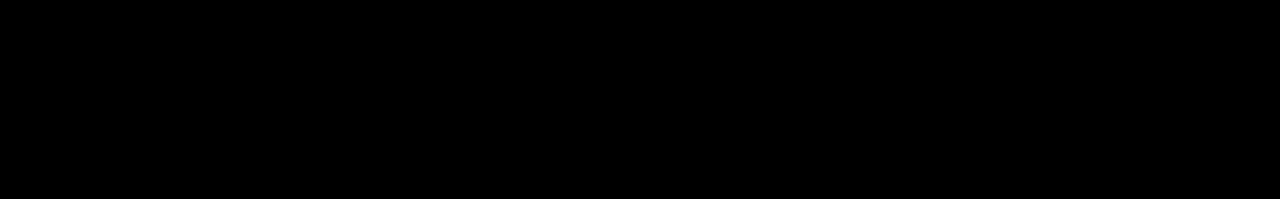
<file: html/falcon9.html>
<!DOCTYPE html>
<html lang="en">
	<!DOCTYPE html>
	<html lang="en">
		<head>
			<meta charset="UTF-8" />
			<meta http-equiv="X-UA-Compatible" content="IE=edge" />
			<meta name="viewport" content="width=device-width, initial-scale=1.0" />

			<link
				rel="shortcut icon"
				href="../resources/img/favicon.png"
				type="image/x-icon"
			/>

			<!-- Link Text Animation -->
			<link rel="stylesheet" href="https://unpkg.com/aos@next/dist/aos.css" />

			<!-- Link Bootstrap Css -->
			<link
				href="https://cdn.jsdelivr.net/npm/bootstrap@5.3.0/dist/css/bootstrap.min.css"
				rel="stylesheet"
				integrity="sha384-9ndCyUaIbzAi2FUVXJi0CjmCapSmO7SnpJef0486qhLnuZ2cdeRhO02iuK6FUUVM"
				crossorigin="anonymous"
			/>

			<!-- Link Css -->
			<link rel="stylesheet" href="../css/style.css" />

			<title>One Bit X - Falcon 9</title>
		</head>
		<body>
			<div class="mainContainer container5 container-fluid" id="container5">
				<div class="container">
					<header class="header">
						<nav
							class="navbar navbar-expand-lg navbar-dark bg-transparent pt-4"
						>
							<div class="container-fluid">
								<a class="navbar-brand" href="../index.html"
									><img
										class="navBarLogo"
										src="../resources/img/logo-obc-2021-darkbg.png"
										alt="LogoOneBitX"
								/></a>
								<button
									class="navbar-toggler"
									type="button"
									data-bs-toggle="collapse"
									data-bs-target="#navbarNav"
									aria-controls="navbarNav"
									aria-expanded="false"
									aria-label="Toggle navigation"
								>
									<span class="navbar-toggler-icon"></span>
								</button>
								<div class="collapse navbar-collapse ms-4" id="navbarNav">
									<ul class="navbar-nav">
										<li class="nav-item">
											<a
												class="nav-link falcon9 align-middle"
												aria-current="page"
												href="./falcon9.html"
												><span>Falcon 9</span></a
											>
										</li>
										<li class="nav-item">
											<a
												class="nav-link humanSpaceFly"
												aria-current="page"
												href="./humanSpace.html"
												><span>Human Space Flight</span></a
											>
										</li>
									</ul>
								</div>
							</div>
						</nav>
					</header>
				</div>
				<div class="container titleBox text-center">
					<h1 class="titleFalcon9">Falcon 9</h1>
					<p class="h5 subtitleFalcon">
						PRIMEIRA CLASSE DE FOGUETES DE ORBITA CAPAZ DE VOLTAR
					</p>
				</div>
			</div>

			<div class="container-fluid my-3 text-center">
				<div class="row">
					<div class="col" data-aos="flip-up" data-aos-duration="1500">
						<h1 class="numberTitle">126</h1>
						<p class="h5 numberSubtitle">lançamentos totais</p>
					</div>
					<div class="col" data-aos="flip-left" data-aos-duration="1500">
						<h1 class="numberTitle">86</h1>
						<p class="h5 numberSubtitle">desembarque totais</p>
					</div>
					<div class="col" data-aos="flip-left" data-aos-duration="1500">
						<h1 class="numberTitle">68</h1>
						<p class="h5 numberSubtitle">foguetes recuperados</p>
					</div>
				</div>
			</div>

			<div class="mainContainer container6 container-fluid" id="container6">
				<div class="container containerDesc my-5">
					<p class="paragraph falcon9Desc">
						O Falcon 9 é um foguete reutilizável de dois estágios projetado e
						fabricado pela SpaceX para o transporte confiável e seguro de
						pessoas e cargas úteis para a órbita da Terra e além. Falcon 9 é o
						primeiro foguete reutilizável de classe orbital do mundo. A
						capacidade de reutilização permite que a SpaceX refile as partes
						mais caras do foguete, o que, por sua vez, reduz o custo do acesso
						ao espaço.
					</p>
				</div>
			</div>

			<div
				id="carouselDesc"
				class="carousel slide container7"
				data-ride="carousel"
			>
				<div class="carousel-inner">
					<div
						class="carousel-item mainContainer carousel1 active"
						data-bs-interval="1000000"
					>
						<div class="container pl-3 overview">
							<p class="h6">FALCON 9</p>
							<p class="h3 mt-3">VISÃO GERAL</p>
							<table class="table">
								<tbody>
									<tr
										data-aos="fade-right"
										data-aos-duration="1200"
										class="aos-init aos-animate"
									>
										<td>DIAMETRO</td>
										<td class="text-end">3.7 m / 12 ft</td>
									</tr>

									<tr
										data-aos="fade-right"
										data-aos-duration="1500"
										class="aos-init aos-animate"
									>
										<td>MASSA</td>
										<td class="text-end">549,054 kg / 1,207,920 lb ></td>
									</tr>

									<tr
										data-aos="fade-right"
										data-aos-duration="1400"
										class="aos-init aos-animate"
									>
										<td>CARGA MÁXIMA PARA LEO</td>
										<td class="text-end">22,800 kg/ 50,265 lb</td>
									</tr>

									<tr
										data-aos="fade-right"
										data-aos-duration="1600"
										class="aos-init aos-animate"
									>
										<td>CARGA MÁXIMA PARA GTO</td>
										<td class="text-end">8,300 kg / 18,300 lb</td>
									</tr>

									<tr
										data-aos="fade-right"
										data-aos-duration="1300"
										class="aos-init aos-animate"
									>
										<td>CARGA MÁXIMA PARA MARTE</td>
										<td class="text-end">4,020 kg / 8,860 lb</td>
									</tr>
								</tbody>
							</table>
						</div>
					</div>
					<div
						class="carousel-item mainContainer carousel2"
						data-bs-interval="2000000"
					>
						<div class="container overview my-5">
							<p class="h6">FALCON 9</p>
							<p class="h3">PRIMEIRO ESTÁGIO</p>
							<p class="paragraph">
								Falcon 9’s O primeiro estágio do Falcon 9 incorpora nove motores
								Merlin e tanques de liga de alumínio-lítio contendo oxigênio
								líquido e propelente de querosene de grau de foguete (RP-1).
							</p>
							<p class="paragraph">
								O Falcon 9 gera mais de 1,7 milhão de libras de empuxo ao nível
								do mar.
							</p>
						</div>
					</div>
					<div
						class="carousel-item mainContainer carousel3"
						data-bs-interval="3000000"
					>
						<div class="container overview">
							<p class="h6">FALCON 9</p>
							<p class="h3">SEGUNDO ESTÁGIO</p>
							<p class="paragraph">
								O segundo estágio, alimentado por um único motor a vácuo Merlin,
								entrega a carga útil do Falcon 9 à órbita desejada. O motor do
								segundo estágio acende alguns segundos após a separação do
								estágio e pode ser reiniciado várias vezes para colocar várias
								cargas em diferentes órbitas.
							</p>
							<table class="table">
								<tbody>
									<tr>
										<td>NÚMERO DE MOTORES</td>
										<td class="text-end">1 vacuum</td>
									</tr>

									<tr>
										<td>TEMPO DE QUEIMA</td>
										<td class="text-end">397seg</td>
									</tr>

									<tr>
										<td>IMPULSO</td>
										<td class="text-end">981 kN / 220.500 lbf</td>
									</tr>
								</tbody>
							</table>
						</div>
					</div>
					<div
						class="carousel-item mainContainer carousel4"
						data-bs-interval="2000000"
					>
						<div class="container overview">
							<p class="subTitleOvewView">FALCON 9</p>
							<h3 class="titleOverView">INTERESTADUAL</h3>
							<p>
								A interestadual é uma estrutura composta que conecta o primeiro
								e o segundo estágios e abriga os empurradores pneumáticos que
								permitem que o primeiro e o segundo estágios se separem durante
								o vôo.
							</p>
							<p class="h6">ALETAS DE GRADE</p>
							<p>
								O Falcon 9 está equipado com quatro aletas de grade hipersônicas
								posicionadas na base da interestadual. Eles orientam o foguete
								durante a reentrada, movendo o centro de pressão.
							</p>
						</div>
					</div>
					<div
						class="carousel-item mainContainer carousel5"
						data-bs-interval="3000000"
					>
						<div class="container overview">
							<p class="subTitleOvewView">FALCON 9</p>
							<h3 class="titleOverView">CARGA ÚTIL</h3>
							<p>
								Feita de um material composto de carbono, a carenagem protege os
								satélites em seu caminho para a órbita. A carenagem é lançada a
								aproximadamente 3 minutos em vôo, e a SpaceX continua a
								recuperar as carenagens para reutilização em missões futuras.
							</p>
							<table class="table" id="widthTable">
								<tbody>
									<tr>
										<td>ALTURA</td>
										<td class="text-end">13,1m /43 ft</td>
									</tr>
									<tr>
										<td>DIÂMETRO</td>
										<td class="text-end">5,2m /17,1 ft</td>
									</tr>
								</tbody>
							</table>
						</div>
					</div>
				</div>
				<a
					class="carousel-control-prev"
					href="#carouselDesc"
					role="button"
					data-slide="prev"
				>
					<span class="carousel-control-prev-icon" aria-hidden="true"></span>
				</a>
				<a
					class="carousel-control-next"
					href="#carouselDesc"
					role="button"
					data-slide="next"
				>
					<span class="carousel-control-next-icon" aria-hidden="true"></span>
				</a>
			</div>

			<div class="mainContainer container8 container-fluid" id="container8">
				<div class="container overview">
					<p class="subTitleOvewView">FALCON 9</p>
					<h3 class="titleOverView">MERLIN</h3>
					<p>
						Merlin é uma família de motores de foguete desenvolvidos pela SpaceX
						para uso em seus veículos de lançamento Falcon 1, Falcon 9 e Falcon
						Heavy. Os motores Merlin usam querosene de grau de foguete (RP-1) e
						oxigênio líquido como propelentes de foguete em um ciclo de energia
						de gerador a gás. O motor Merlin foi originalmente projetado para
						recuperação e reutilização.
					</p>
					<table class="table" id="widthTable">
						<tbody>
							<tr>
								<td>PROPULSOR</td>
								<td class="text-end">LOX / RP-1</td>
							</tr>
							<tr>
								<td>IMPULSO</td>
								<td class="text-end">845 kN / 190.000 lbf</td>
							</tr>
						</tbody>
					</table>
				</div>
			</div>

			<div
				id="carouselRocket"
				class="carousel slide mainContainer container9"
				data-ride="carousel"
			>
				<div class="carousel-indicators">
					<button
						type="button"
						data-bs-target="#carouselRocket"
						data-bs-slide-to="0"
						class=""
						aria-label="Slide 1"
					></button>
					<button
						type="button"
						data-bs-target="#carouselRocket"
						data-bs-slide-to="1"
						aria-label="Slide 2"
					></button>
					<button
						type="button"
						data-bs-target="#carouselRocket"
						data-bs-slide-to="2"
						aria-label="Slide 3"
						class="active"
						aria-current="true"
					></button>
					<button
						type="button"
						data-bs-target="#carouselRocket"
						data-bs-slide-to="3"
						aria-label="Slide 4"
					></button>
					<button
						type="button"
						data-bs-target="#carouselRocket"
						data-bs-slide-to="4"
						aria-label="Slide 5"
					></button>
					<button
						type="button"
						data-bs-target="#carouselRocket"
						data-bs-slide-to="5"
						aria-label="Slide 6"
					></button>
				</div>
				<div class="carousel-inner">
					<div class="carousel-item active carousel1">
						<img
							class="d-block w-100"
							src="../resources/img/falcon9/09.jpg"
							alt="..."
						/>
						<div class="carousel-caption d-none d-md-block">
							<p class="carouselCap bg-dark">
								O Falcon 9 lança o Dragon para a Estação Espacial Internacional
								do Complexo de Lançamento 39A
							</p>
						</div>
					</div>
					<div class="carousel-item carousel2">
						<img
							class="d-block w-100"
							src="../resources/img/falcon9/10.jpg"
							alt="..."
						/>
						<div class="carousel-caption d-none d-md-block">
							<p class="carouselCap bg-dark">
								O Falcon 9 lança o Dragon para a Estação Espacial Internacional
								do Complexo de Lançamento 39A
							</p>
						</div>
					</div>
					<div class="carousel-item carousel3">
						<img
							class="d-block w-100"
							src="../resources/img/falcon9/11.jpg"
							alt="..."
						/>
						<div class="carousel-caption d-none d-md-block">
							<p class="carouselCap bg-dark">
								O Falcon 9 lança o Dragon para a Estação Espacial Internacional
								do Complexo de Lançamento 39A
							</p>
						</div>
					</div>
					<div class="carousel-item carousel4">
						<img
							class="d-block w-100"
							src="../resources/img/falcon9/12.jpg"
							alt="..."
						/>
						<div class="carousel-caption d-none d-md-block">
							<p class="carouselCap bg-dark">
								O Falcon 9 lança o Dragon para a Estação Espacial Internacional
								do Complexo de Lançamento 39A
							</p>
						</div>
					</div>
					<div class="carousel-item carousel5">
						<img
							class="d-block w-100"
							src="../resources/img/falcon9/13.jpg"
							alt="..."
						/>
						<div class="carousel-caption d-none d-md-block">
							<p class="carouselCap bg-dark">
								O Falcon 9 lança o Dragon para a Estação Espacial Internacional
								do Complexo de Lançamento 39A
							</p>
						</div>
					</div>
					<div class="carousel-item carousel6">
						<img
							class="d-block w-100"
							src="../resources/img/falcon9/14.jpg"
							alt="..."
						/>
						<div class="carousel-caption d-none d-md-block">
							<p class="carouselCap bg-dark">
								O Falcon 9 lança o Dragon para a Estação Espacial Internacional
								do Complexo de Lançamento 39A
							</p>
						</div>
					</div>
				</div>
				<a
					class="carousel-control-prev"
					href="#carouselRocket"
					role="button"
					data-slide="prev"
				>
					<span class="carousel-control-prev-icon" aria-hidden="true"></span>
				</a>
				<a
					class="carousel-control-next"
					href="#carouselRocket"
					role="button"
					data-slide="next"
				>
					<span class="carousel-control-next-icon" aria-hidden="true"></span>
				</a>
			</div>

			<div
				class="mainContainer container9 mx-auto container-fluid d-flex flex-column justify-content-between py-5"
				id="container9"
			>
				<div
					class="container d-flex flex-column align-items-center justify-content-center pb-5 mb-5 flex-fill"
				>
					<p class="text-center" data-aos="fade-right" data-aos-duration="2000">
						Para mais informações sobre os serviçoes entre em contato com
						<span class="textColor2"> onebitcode@gmail.com</span>
					</p>
					<div class="buttonsDiv d-flex gap-3">
						<button
							type="button"
							class="btn btn-outline-light btnUserInfo"
							data-aos="flip-left"
							data-aos-duration="1000"
						>
							BAIXAR GUIA DO USUARIO
						</button>
						<button
							type="button"
							class="btn btn-outline-light btnUserInfo"
							data-aos="flip-up"
							data-aos-duration="1000"
						>
							CAPACIDADE E SERVIÇOS
						</button>
					</div>
				</div>
				<footer class="footer text-center">
					<span class="copyOBC">OneBitCode © 2021</span>
				</footer>
			</div>

			<!-- Link Animation Text Js -->
			<script src="https://unpkg.com/aos@next/dist/aos.js"></script>
			<script>
				AOS.init();
			</script>

			<!-- Link Bootstrap Js -->
			<script src="https://code.jquery.com/jquery-3.6.0.min.js"></script>
			<script src="https://stackpath.bootstrapcdn.com/bootstrap/4.5.0/js/bootstrap.min.js"></script>
			<script
				src="https://cdn.jsdelivr.net/npm/bootstrap@5.3.0-alpha3/dist/js/bootstrap.bundle.min.js"
				integrity="sha384-ENjdO4Dr2bkBIFxQpeoTz1HIcje39Wm4jDKdf19U8gI4ddQ3GYNS7NTKfAdVQSZe"
				crossorigin="anonymous"
			></script>
		</body>
	</html>
</html>
</file>
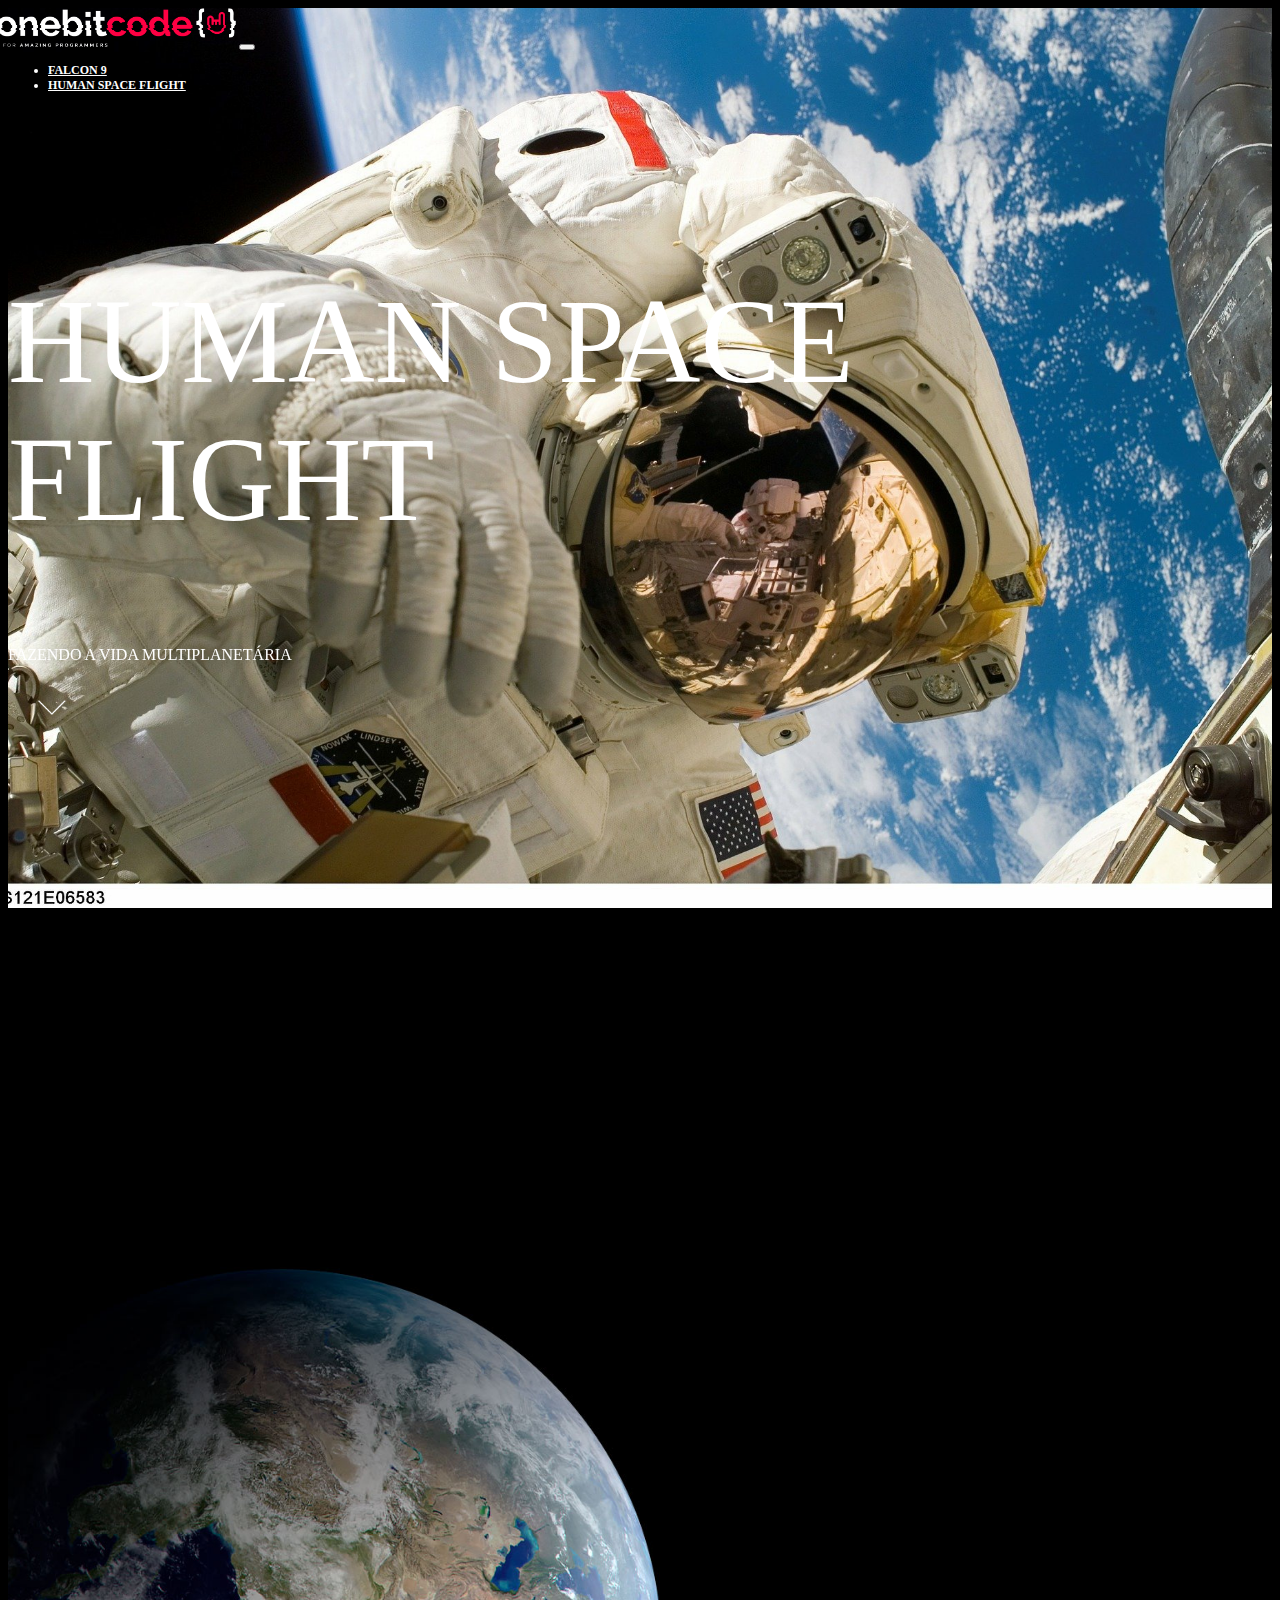
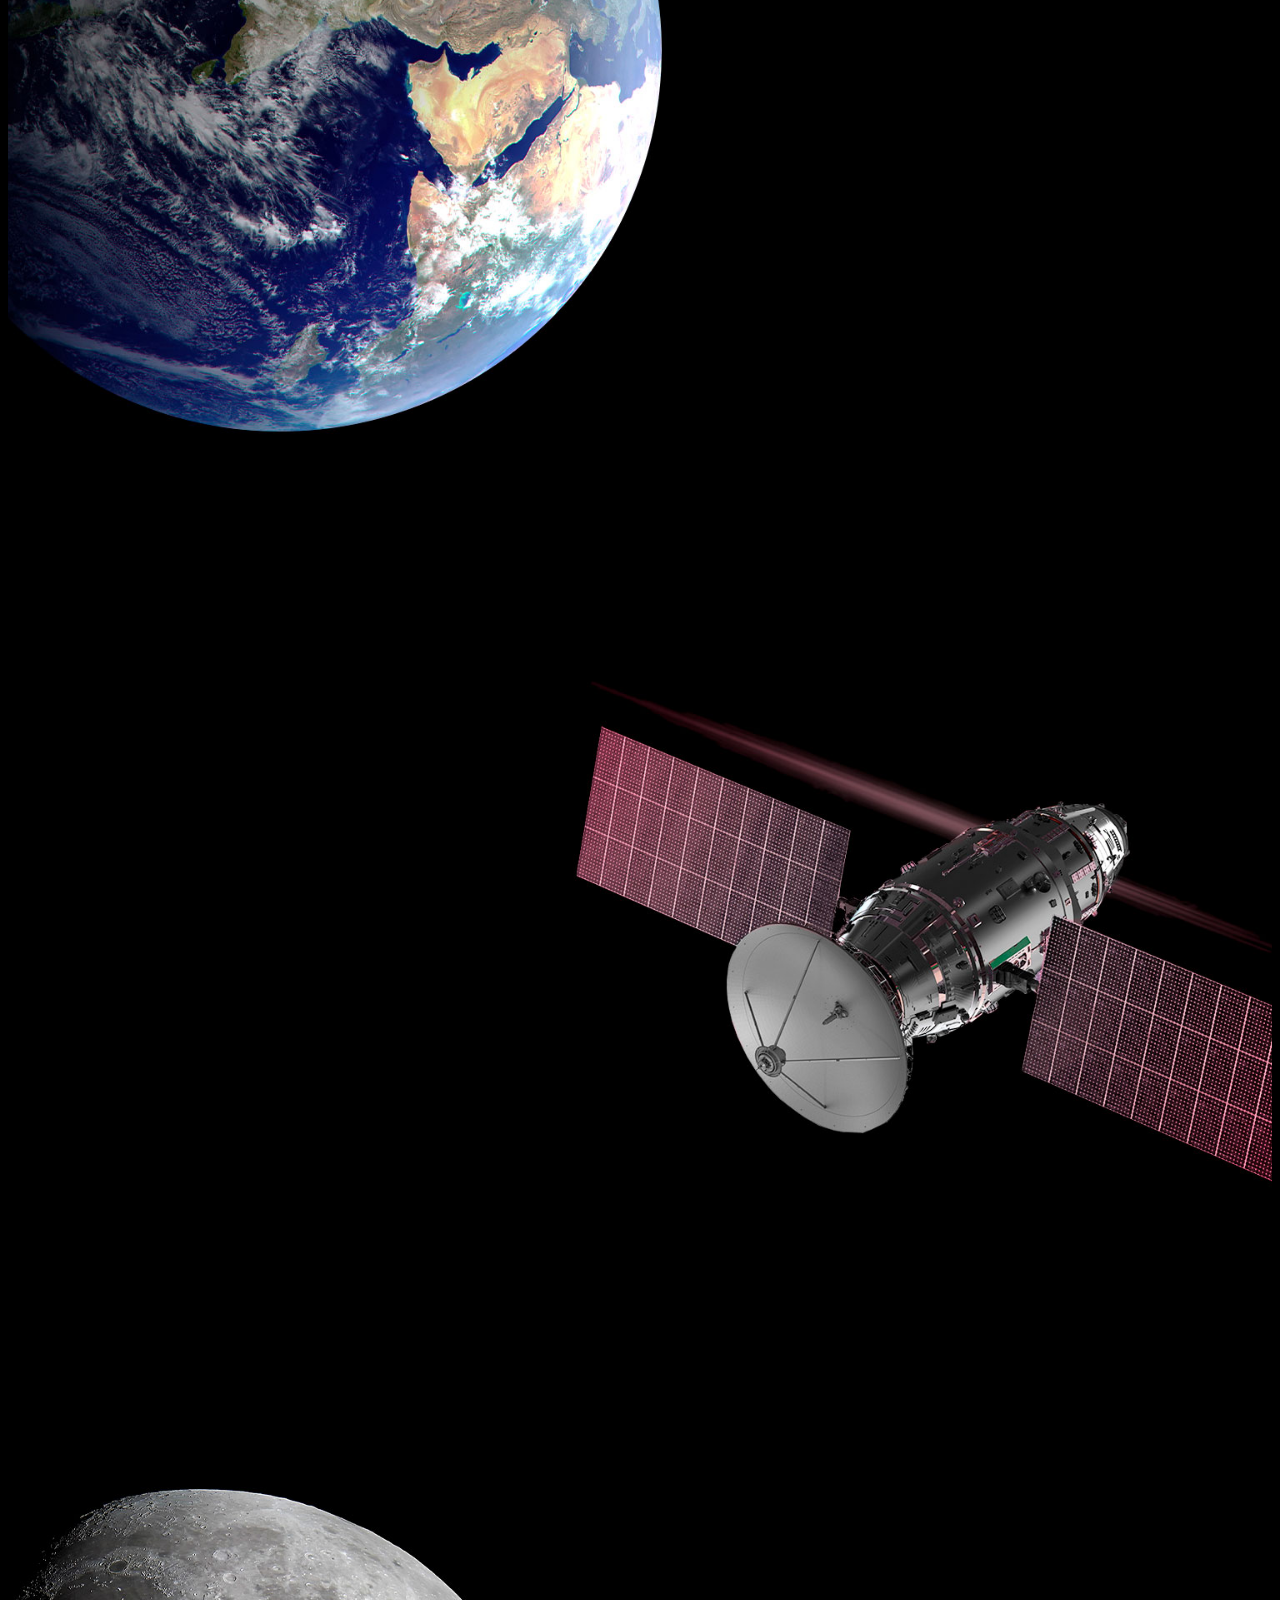
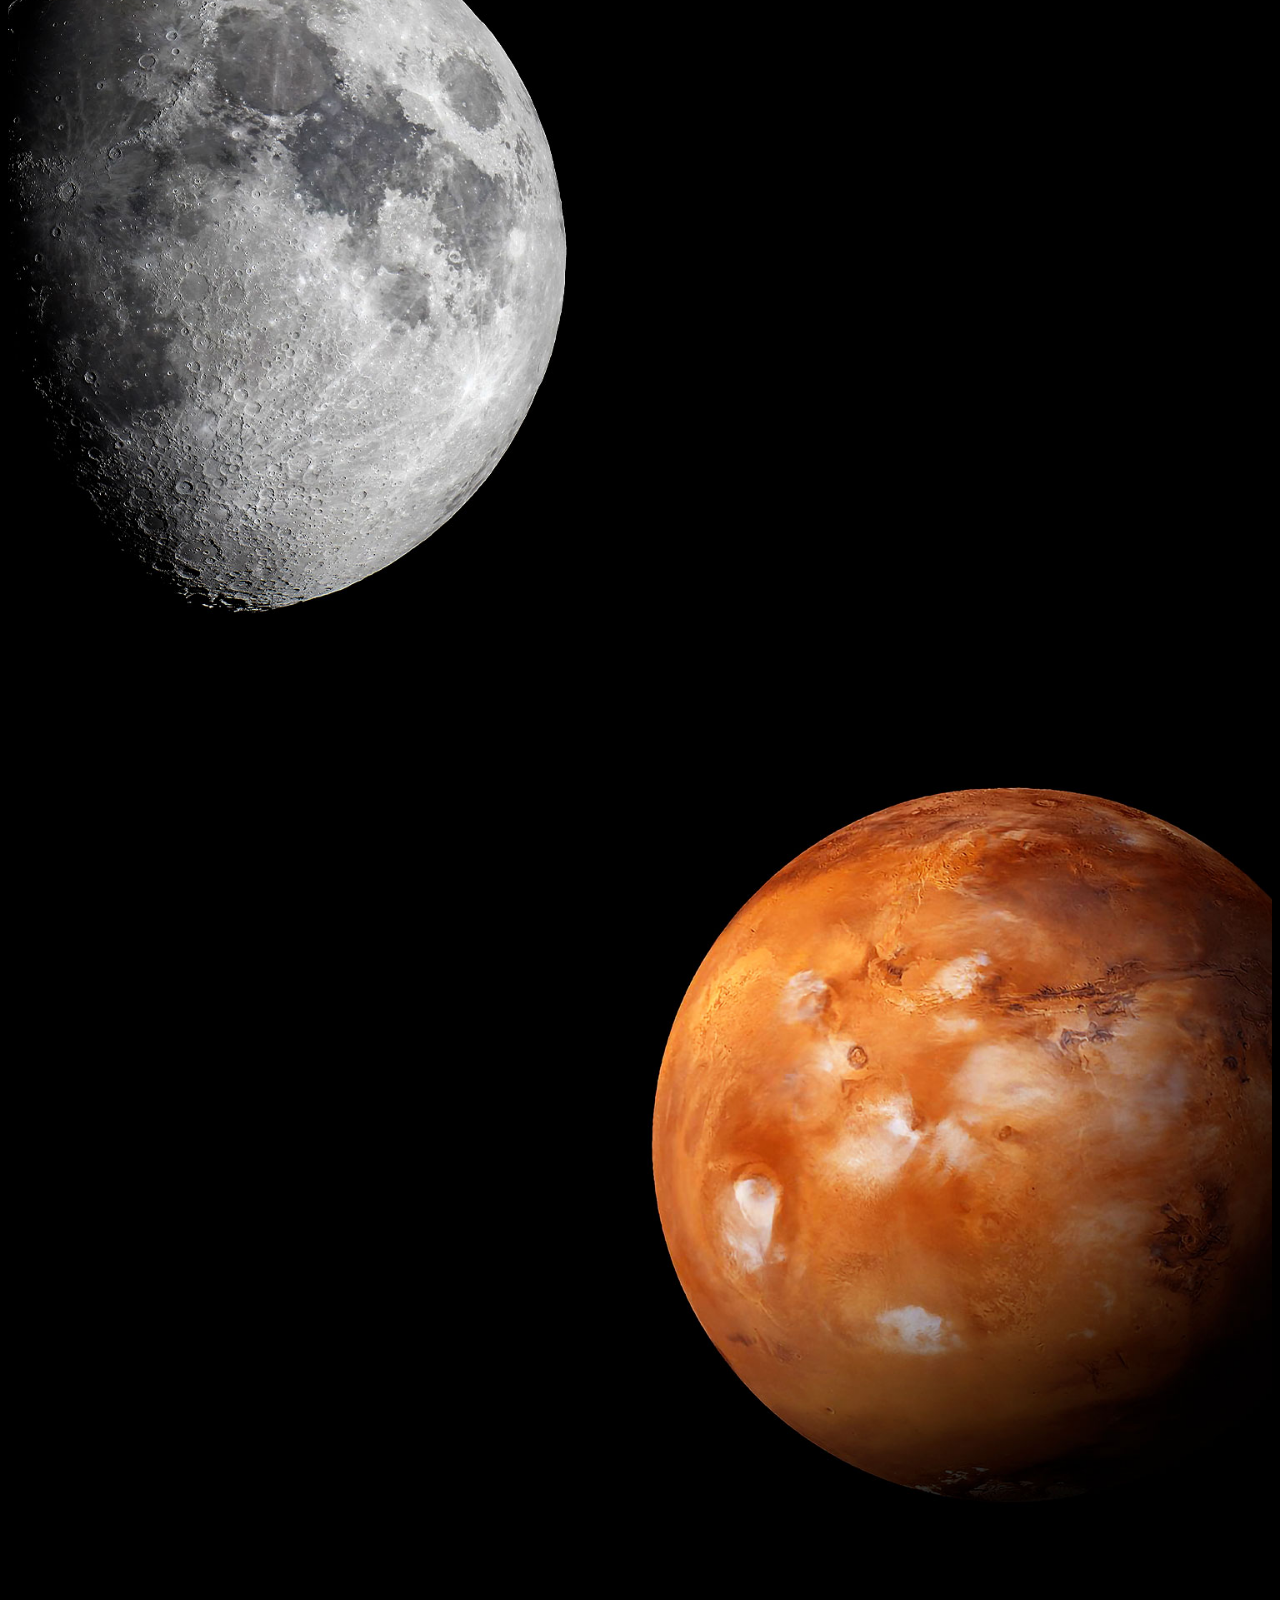
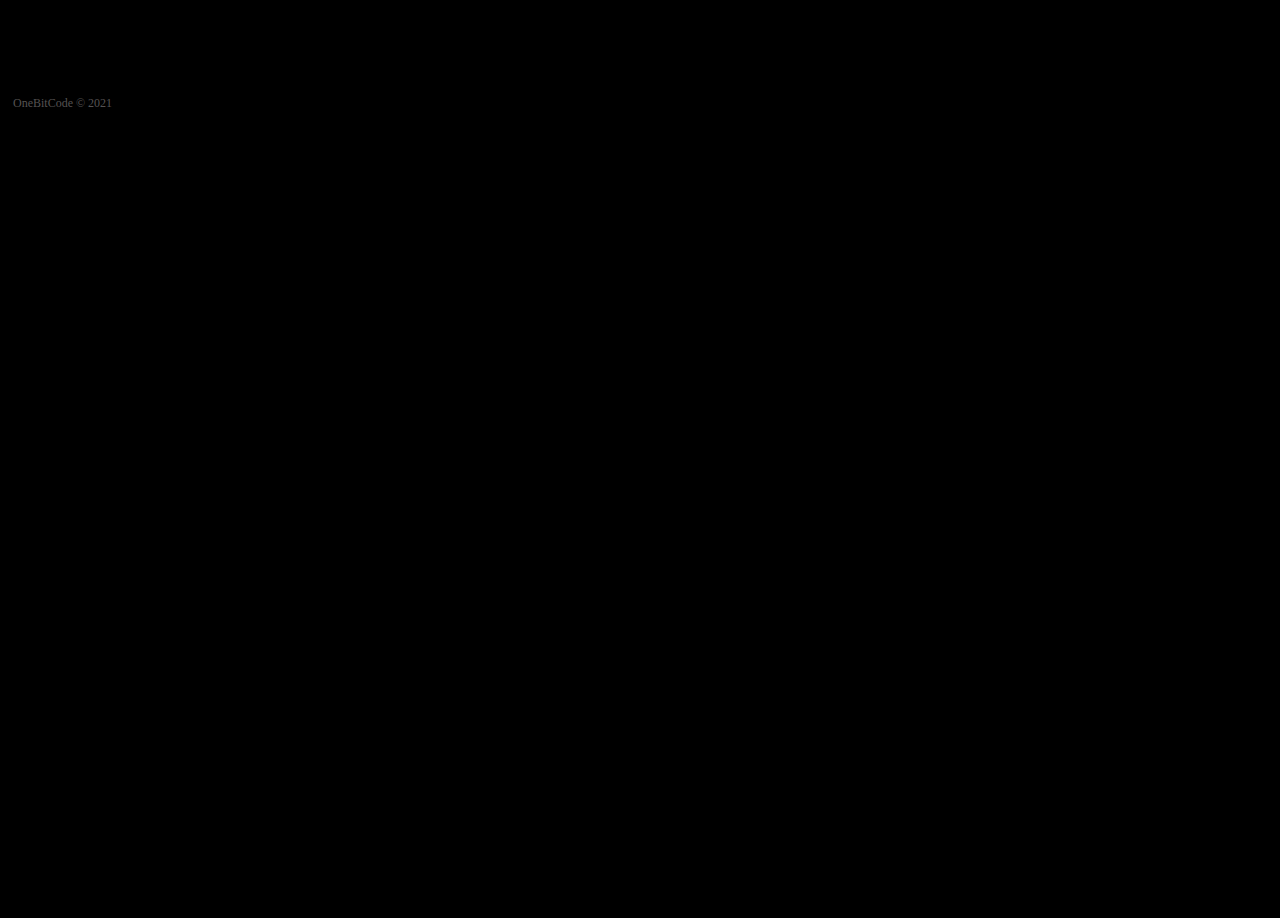
<file: html/humanSpace.html>
<!DOCTYPE html>
<html lang="en">
	<head>
		<meta charset="UTF-8" />
		<meta http-equiv="X-UA-Compatible" content="IE=edge" />
		<meta name="viewport" content="width=device-width, initial-scale=1.0" />

		<link
			rel="shortcut icon"
			href="../resources/img/favicon.png"
			type="image/x-icon"
		/>

		<!-- Link Text Animation -->
		<link rel="stylesheet" href="https://unpkg.com/aos@next/dist/aos.css" />

		<!-- Link Bootstrap Css -->
		<link
			href="https://cdn.jsdelivr.net/npm/bootstrap@5.3.0-alpha3/dist/css/bootstrap.min.css"
			rel="stylesheet"
			integrity="sha384-KK94CHFLLe+nY2dmCWGMq91rCGa5gtU4mk92HdvYe+M/SXH301p5ILy+dN9+nJOZ"
			crossorigin="anonymous"
		/>

		<!-- Link Css -->
		<link rel="stylesheet" href="../css/style.css" />

		<title>One Bit X - Human Space Flight</title>
	</head>
	<body>
		<div
			class="mainContainer container10 mx-auto container-fluid"
			id="container10"
		>
			<div class="container">
				<header class="header">
					<nav class="navbar navbar-expand-lg navbar-dark bg-transparent pt-4">
						<div class="container-fluid">
							<a class="navbar-brand" href="../index.html"
								><img
									class="navBarLogo"
									src="../resources/img/logo-obc-2021-darkbg.png"
									alt="LogoOneBitX"
							/></a>
							<button
								class="navbar-toggler"
								type="button"
								data-bs-toggle="collapse"
								data-bs-target="#navbarNav"
								aria-controls="navbarNav"
								aria-expanded="false"
								aria-label="Toggle navigation"
							>
								<span class="navbar-toggler-icon"></span>
							</button>
							<div class="collapse navbar-collapse ms-4" id="navbarNav">
								<ul class="navbar-nav">
									<li class="nav-item">
										<a
											class="nav-link falcon9 align-middle"
											aria-current="page"
											href="./falcon9.html"
											><span>Falcon 9</span></a
										>
									</li>
									<li class="nav-item">
										<a
											class="nav-link humanSpaceFly"
											aria-current="page"
											href="./humanSpace.html"
											><span>Human Space Flight</span></a
										>
									</li>
								</ul>
							</div>
						</div>
					</nav>
				</header>
			</div>
			<div
				class="titleBox text-center"
				data-aos="fade-down"
				data-aos-duration="1300"
			>
				<h1 class="titleHuman">HUMAN SPACE FLIGHT</h1>
				<p class="mt-4 h3 subtitleHuman">FAZENDO A VIDA MULTIPLANETÁRIA</p>
				<div class="text-center mt-2">
					<a href="#container11"
						><img
							src="../resources/img/humanFlight/arrowDown.gif"
							alt="nextSectionButton"
							class="arrowDown"
					/></a>
				</div>
			</div>
		</div>

		<div
			class="container11 mx-auto container text-center d-flex align-items-center"
			id="container11"
		>
			<p class="h5 smallText" data-aos="flip-right" data-aos-duration="1000">
				SpaceX também oferece voos cormeciais para orbita terrestre e lunar.
				Para começar a planejar a sua jornada, por favor contate-nos por
				<b> onebitcode@gmail.com</b>
			</p>
		</div>

		<div class="mainContainer container12 container-fluid" id="container12">
			<div
				class="container titlePadding2 d-flex flex-column align-items-end px-5"
				data-aos="fade-right"
				data-aos-duration="1500"
			>
				<div class="textBox">
					<p class="h6">Missão</p>
					<p class="h1">ORBITA DA TERRA</p>
					<p class="h6">EXPERIMENTE O PLANETA AZUL A 300KM DE ALTURA</p>
					<button type="button" class="btn btn-outline-light mt-4 btnExp">
						EXPLORAR
					</button>
				</div>
			</div>
		</div>

		<div class="mainContainer container13 container-fluid" id="container13">
			<div
				class="container-fluid titlePadding2 d-flex flex-column"
				data-aos="fade-up"
				data-aos-duration="1500"
			>
				<div class="textBox mx-5">
					<p class="h6">Missão</p>
					<p class="h1">ESTAÇÃO ESPACIAL</p>
					<p class="h6">
						TRANSPORTANTO HUMANOS PARA O LABORATÓRIO VOADOR NO CÉU
					</p>
					<button type="button" class="btn btn-outline-light mt-4 btnExp">
						EXPLORAR
					</button>
				</div>
			</div>
		</div>

		<div class="mainContainer container14 container-fluid" id="container14">
			<div
				class="container titlePadding2 d-flex flex-column align-items-end w-50"
				data-aos="zoom-in-up"
				data-aos-duration="700"
			>
				<div class="textBox">
					<p class="h6">Missão</p>
					<p class="h1">LUA</p>
					<p class="h6">RETORNANDO HUMANOS PARA A NOSSA LUA VIZINHA</p>
					<button type="button" class="btn btn-outline-light mt-4 btnExp">
						EXPLORAR
					</button>
				</div>
			</div>
		</div>

		<div class="mainContainer container15 container-fluid" id="container15">
			<div
				class="container-fluid px-5 titlePadding2 d-flex flex-column"
				data-aos="flip-right"
				data-aos-duration="1500"
			>
				<div class="textBox mx-5">
					<p class="h6">Missão</p>
					<p class="h1">MARTE E ALÉM</p>
					<p class="h6">O CAMINHO PARA TORNAR A HUMANIDADE MULTIPLANETÁRIA</p>
					<button type="button" class="btn btn-outline-light mt-4 btnExp">
						EXPLORAR
					</button>
				</div>
			</div>
		</div>

		<div
			class="mainContainer container16 mx-auto container-fluid d-flex flex-column justify-content-between py-5"
			id="container16"
		>
			<div
				class="container d-flex flex-column align-items-center justify-content-center flex-fill"
			>
				<p class="text-center" data-aos="fade-right" data-aos-duration="2000">
					Para mais informações sobre os serviçoes entre em contato com
					<span class="textColor2"> onebitcode@gmail.com</span>
				</p>
				<div class="buttonsDiv d-flex gap-3 pb-5 mb-5">
					<button
						type="button"
						class="btn btn-outline-light btnUserInfo"
						data-aos="flip-left"
						data-aos-duration="1000"
					>
						BAIXAR GUIA DO USUARIO
					</button>
					<button
						type="button"
						class="btn btn-outline-light btnUserInfo"
						data-aos="flip-up"
						data-aos-duration="1000"
					>
						CAPACIDADE E SERVIÇOS
					</button>
				</div>
			</div>
			<footer class="footer text-center">
				<span class="copyOBC">OneBitCode © 2021</span>
			</footer>
		</div>

		<!-- Link Animation Text Js -->
		<script src="https://unpkg.com/aos@next/dist/aos.js"></script>
		<script>
			AOS.init();
		</script>

		<!-- Link Bootstrap Js -->
		<script
			src="https://cdn.jsdelivr.net/npm/bootstrap@5.3.0-alpha3/dist/js/bootstrap.bundle.min.js"
			integrity="sha384-ENjdO4Dr2bkBIFxQpeoTz1HIcje39Wm4jDKdf19U8gI4ddQ3GYNS7NTKfAdVQSZe"
			crossorigin="anonymous"
		></script>
	</body>
</html>
</file>
<file: css/style.css>
@import url("https://fonts.googleapis.com/css2?family=Rubik:ital,wght@0,300;0,400;0,500;0,600;0,700;0,900;1,300;1,400;1,500;1,600;1,700&display=swap");
* {
  color: #fff;
}

body {
  background-color: #000000;
}

.btn {
  padding: 15px 35px;
  border: 2px solid white;
  text-transform: uppercase;
}

.mainContainer {
  min-height: 100vh;
  background-size: cover;
  background-repeat: no-repeat;
  background-position: center;
}

.mainContainer.container1 {
  background-image: url("../resources/img/home/01.jpg");
}
.mainContainer.container2 {
  background-image: url("../resources/img/home/02.jpg");
}
.mainContainer.container3 {
  background-image: url("../resources/img/home/03.gif");
}
.mainContainer.container4 {
  background-image: url("../resources/img/home/04.jpg");
}

.header {
  text-transform: uppercase;
  font-size: 12px;
  font-weight: bold;
}
.header :hover {
  color: #b9b9b9;
}

.navBarLogo {
  width: 240px;
  margin-left: -0.75rem;
}

.text-box {
  text-transform: uppercase;
  font-weight: 600;
}

.text-box .h1 {
  font-size: 60px;
}

.titlePadding {
  padding-top: 12.5rem;
}

.shortTitle {
  width: 550px;
}

.arrowDown {
  width: 90px;
  margin-top: 5px;
}

.footer .copyOBC {
  font-size: 12px;
  color: #555252;
  padding: 5px;
}

@media (max-width: 595px) {
  .shortTitle {
    width: 300px;
  }
}
@media (max-width: 480px) {
  .text-box .h1 {
    font-size: 40px;
  }
  .titlePadding {
    padding-top: 20rem;
  }
}
@media (max-width: 385px) {
  .navBarLogo {
    width: 150px;
  }
}
.mainContainer.container5 {
  background-image: url("../resources/img/falcon9/01.jpg");
}
.mainContainer.container6 {
  background-image: url("../resources/img/falcon9/02.jpg");
}
.mainContainer .container8 {
  background-image: url("../resources/img/falcon9/08.jpg");
}

.titleBox {
  display: flex;
  flex-direction: column;
  justify-content: center;
  min-height: 80vh;
  text-transform: uppercase;
}

.titleBox .titleFalcon9 {
  font-size: 90px;
  font-family: "Rubik", sans-serif;
  font-weight: 500;
}

.numberTitle {
  font-size: 90px;
}

.numberSubtitle {
  font-weight: 400;
  text-transform: uppercase;
}

.containerDesc {
  display: flex;
  height: 90vh;
  flex-direction: column;
  justify-content: center;
}

.falcon9Desc {
  font-size: 22px;
  width: 640px;
  line-height: 50px;
}

.overview {
  width: 500px;
  margin-left: 13%;
  padding-top: 15%;
}

#carouselDesc .carousel1 {
  background-image: url(../resources/img/falcon9/03.jpg);
}

#carouselDesc .carousel2 {
  background-image: url(../resources/img/falcon9/04.jpg);
}

#carouselDesc .carousel3 {
  background-image: url(../resources/img/falcon9/05.jpg);
}

#carouselDesc .carousel4 {
  background-image: url(../resources/img/falcon9/06.jpg);
}

#carouselDesc .carousel5 {
  background-image: url(../resources/img/falcon9/07.jpg);
}

#carouselRocket img {
  height: 100vh;
}

.btnUserInfo {
  padding: 15px 20px;
}

.textColor2 {
  color: #b9b9b9;
}

.table td {
  background-color: transparent;
  color: white;
}

@media (max-width: 770px) {
  .falcon9Desc {
    width: auto;
    line-height: auto;
  }
  .overview {
    width: auto;
    padding-top: 50%;
  }
  .numberTitle {
    font-size: 60px;
  }
  .numberSubtitle {
    font-weight: 400;
    text-transform: uppercase;
  }
}
.mainContainer.container10 {
  background-image: url(../resources/img/humanFlight/01.jpg);
}
.mainContainer.container12 {
  background-image: url(../resources/img/humanFlight/02.jpg);
}
.mainContainer.container13 {
  background-image: url(../resources/img/humanFlight/03.jpg);
}
.mainContainer.container14 {
  background-image: url(../resources/img/humanFlight/04.jpg);
}
.mainContainer.container15 {
  background-image: url(../resources/img/humanFlight/05.jpg);
}

.container10 .titleBox .titleHuman {
  font-size: 120px;
  font-weight: 500;
}

.container10 .titleBox .subtitleHuman {
  font-weight: lighter;
}

.container11 {
  max-width: 800px;
  height: 30vh;
}

.container11 .smallText {
  color: #b9b9b9;
  font-weight: 400;
}

.container13 .textBox {
  display: flex;
  align-items: start;
  flex-direction: column;
}

.textBox .h1 {
  font-weight: bold;
  font-size: 60px;
}

.textBox .h6 {
  font-weight: lighter;
}

.titlePadding2 {
  padding-top: 18rem;
}

.btnExp {
  padding: 15px 50px;
}

@media (max-width: 500px) {
  .container10 .titleBox .titleHuman {
    font-size: 90px;
  }
  .textBox {
    margin: 0 !important;
  }
}
@media (max-width: 370px) {
  .container10 .titleBox .titleHuman {
    font-size: 60px;
  }
}

/*# sourceMappingURL=style.css.map */
</file>
